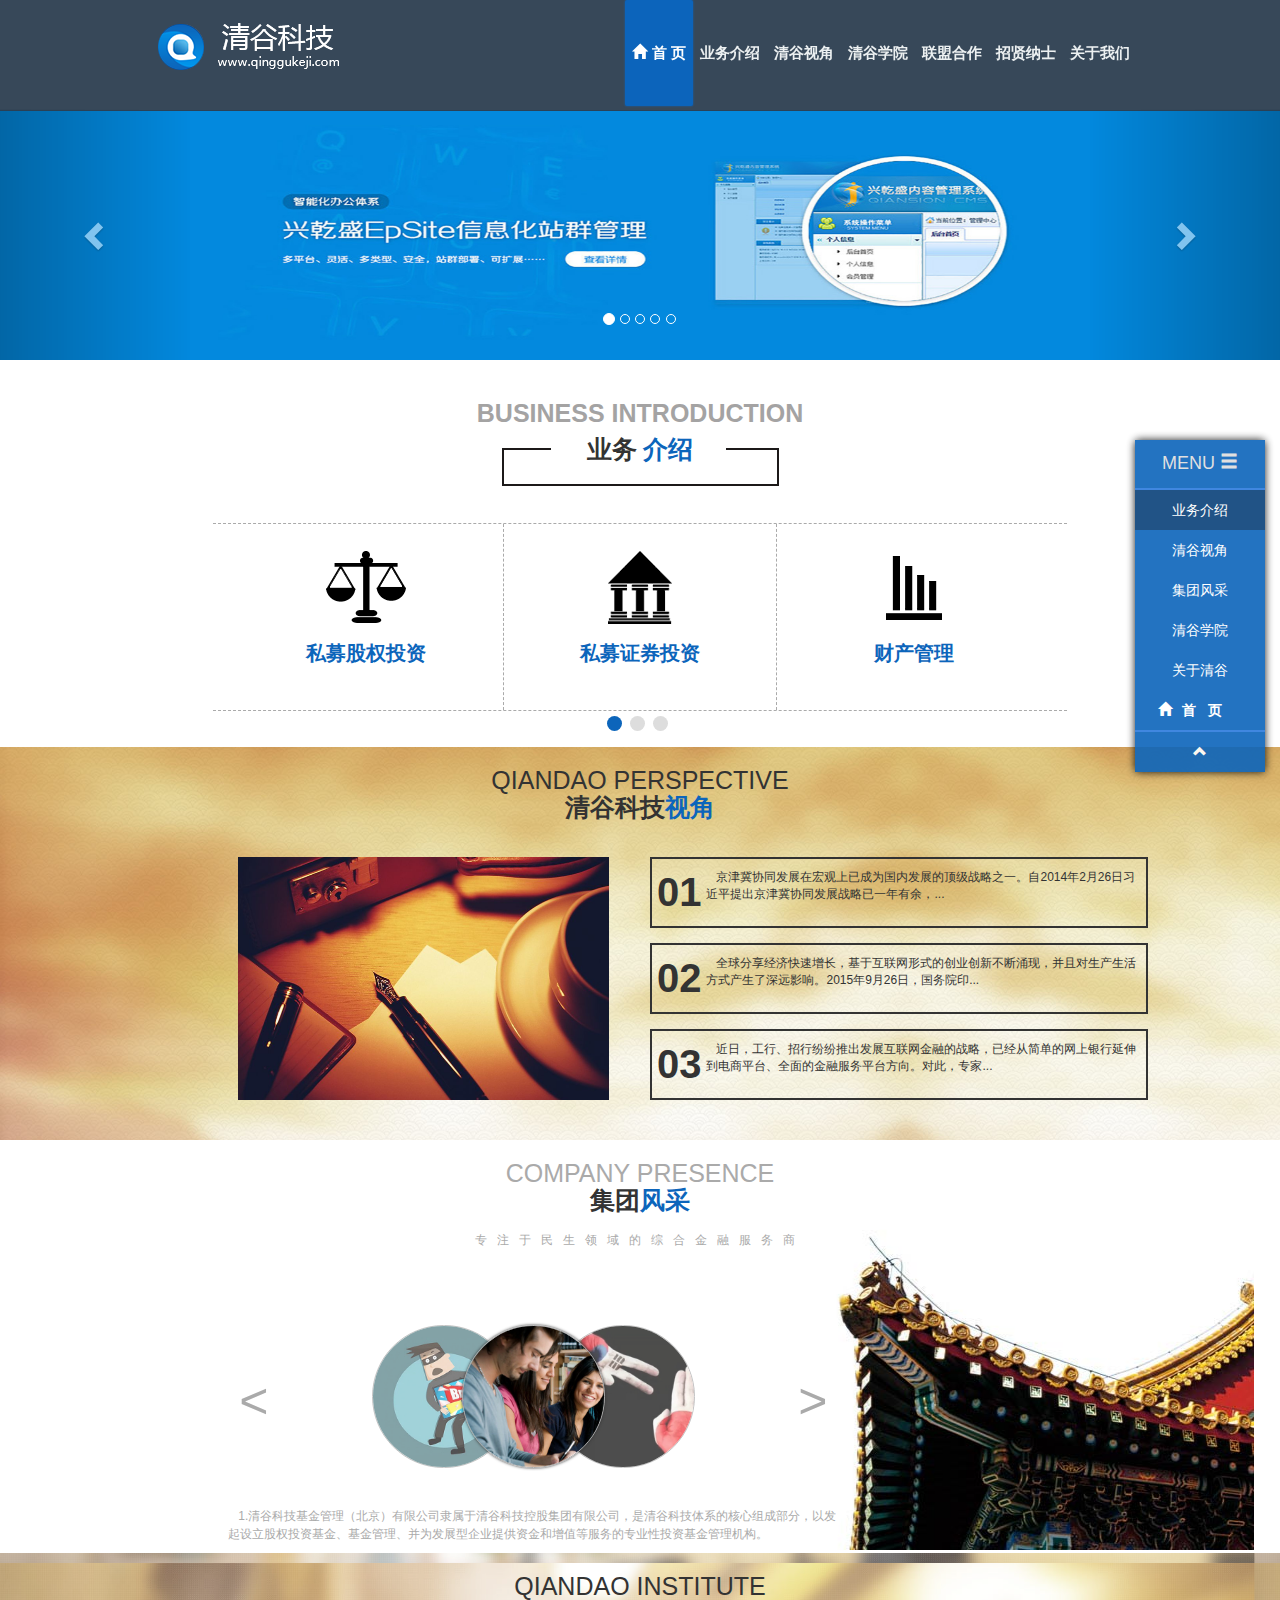
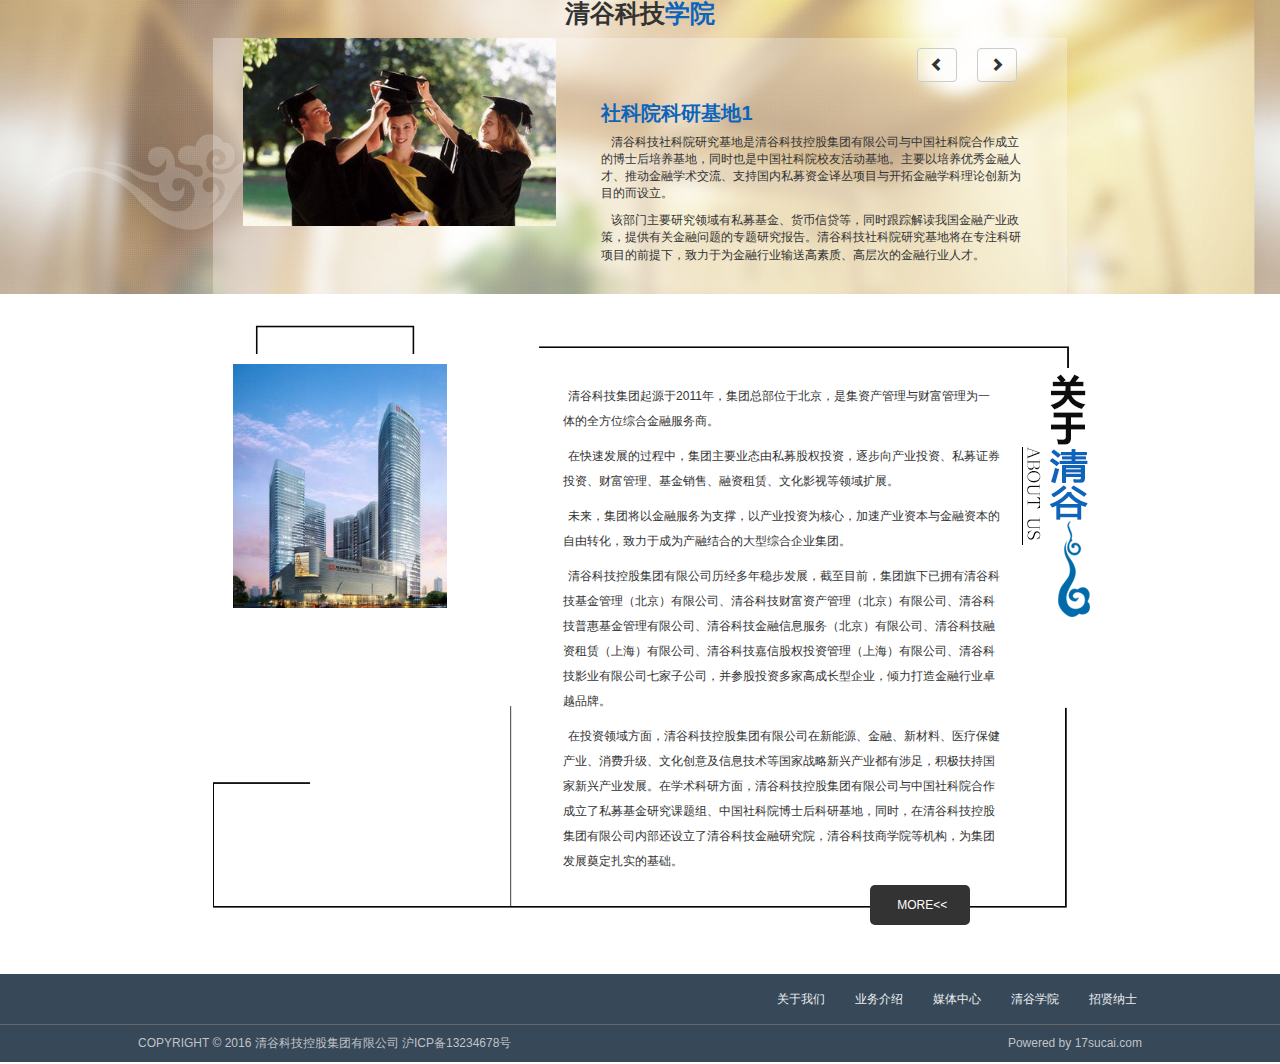
<file: index.html>
<!DOCTYPE html>
<html>
<head lang="zh-cn">
  <meta charset="UTF-8">
  <!--2 viewport-->
  <meta name="viewport" content="width=device-width,initial-scale=1,user-scalable=no">
  <!--3、x-ua-compatible-->
  <meta http-equiv="x-ua-compatible" content="IE=edge">
  <title></title>
  <!--4、引入两个兼容文件-->
  <!--[if lt IE 9]>
    <script src="js/html5shiv.min.js"></script>
    <script src="js/respond.min.js"></script>
  <![endif]-->
  <!--6、引入 bootstrap.css-->
    <link rel="stylesheet" href="css/bootstrap.css"/>
  <link rel="stylesheet" href="css/index.css">
    <link rel="stylesheet" href="css/animate.css"/>
    <link rel="stylesheet" href="css/common.css"/>
</head>
<body data-spy="scroll" data-target="#caidan" data-offset="600">
    <!--/***1.页面头部***/-->
    <header id="header">
    <nav class="navbar navbar-default">
        <div class="container-fluid">
            <!-- Brand and toggle get grouped for better mobile display -->
            <div class="navbar-header ">
                <a class="navbar-brand" href="#">
                    <img class="img-responsive" src="images/55373f35248dcc_02.png"/>
                </a>
                <button type="button" class="navbar-toggle collapsed" data-toggle="collapse" data-target="#bs-example-navbar-collapse-1" aria-expanded="false">
                    <span class="sr-only">Toggle navigation</span>
                    <span class="icon-bar"></span>
                    <span class="icon-bar"></span>
                    <span class="icon-bar"></span>
                </button>

            </div>
            <!-- Collect the nav links, forms, and other content for toggling -->
            <div class="collapse navbar-collapse clearfix" id="bs-example-navbar-collapse-1">
                <ul class="nav navbar-nav navbar-right">
                    <li
                            class="current"><a href="#"><span class="glyphicon glyphicon-home" style="letter-spacing:
                             5px;"></span>首 页
                    </a></li>
                    <li><a href="html/service.html">业务介绍</a></li>
                    <li><a href="html/media.html">清谷视角</a></li>
                    <li><a href="html/qgschool.html"></span>清谷学院</a></li>
                    <li><a href="html/cooperate.html">联盟合作</a></li>
                    <li><a href="html/recruit.html">招贤纳士</a></li>
                    <li><a href="html/aboutus.html">关于我们</a></li>
                </ul>
            </div><!-- /.navbar-collapse -->
        </div><!-- /.container-fluid -->
    </nav>
    </header>
    <!--/***2.轮播图片以及侧边栏***/-->
    <div id="sliderAndCaidan">
    <!--/***2.1轮播图片***/-->
    <div class="nav-1">
        <div id="car1" class="carousel slide" data-ride="carousel" data-interval="2000">
            <!--轮播区域-->
            <div class="carousel-inner">
                <!--具体轮播项-->
                <div class="item active">
                    <img src="images/3.jpg"/>
                </div>
                <div class="item">
                    <img src="images/7.jpg"/>
                </div>
                <div class="item">
                    <img src="images/1.jpg"/>
                </div>
                <div class="item">
                    <img src="images/2.jpg"/>
                </div>
                <div class="item">
                    <img src="images/6.jpg"/>
                </div>
            </div>
            <!-- 左右方向 -->
            <a href="#car1" class="carousel-control left" data-slide="prev">
                <span class="glyphicon glyphicon-chevron-left"></span>
            </a>
            <a href="#car1" class="carousel-control right" data-slide="next">
                <span class="glyphicon glyphicon-chevron-right"></span>
            </a>
            <!-- 增加导航圆点 -->
            <ul class="carousel-indicators hidden-xs    ">
                <li class="active" data-target="#car1" data-slide-to="0"></li>
                <li data-target="#car1" data-slide-to="1"></li>
                <li data-target="#car1" data-slide-to="2"></li>
                <li data-target="#car1" data-slide-to="3"></li>
                <li data-target="#car1" data-slide-to="4"></li>
            </ul>
        </div>
    </div>
    <!--/***2.2侧边滚动菜单***/-->
        <div class="navbar navbar-default" id="caidan">
            <button class="hidden-xs">MENU <span class="glyphicon glyphicon-menu-hamburger"></span></button>
            <ul class="nav navbar-tags caidan-nav active-1 hidden-xs"  role="table-list" >
                <li class="active"><a href="#introduction">业务介绍</a></li>
                <li><a href="#persepctive">清谷视角</a></li>
                <li><a href="#company">集团风采</a></li>
                <li><a href="#institute">清谷学院</a></li>
                <li><a href="#about">关于清谷</a></li>
                <li><a href="#" style="font-weight: bold"><span class="glyphicon glyphicon-home" style="letter-spacing:
            10px;  margin-left: -20px;
"></span>首&nbsp;&nbsp;&nbsp;页</a></li>
                <li>
                    <a >
                        <span class="glyphicon glyphicon-chevron-up"></span>
                    </a>
                </li>
            </ul>
        </div>
    </div>
    <!--主体部分-->
    <div  class="" id="main">
        <!--业务介绍-->
        <div id="introduction">
            <div id="intr" class="row">
                <div class="col-xs-12 col-sm-6 col-sm-offset-3" >
                    <h3>BUSINESS INTRODUCTION</h3>
                    <h3>
                        <img src="images/head1.png" alt=""/>
                        <p>
                            业务 <span class="animated infinite flipInX">介绍</span>
                        </p>
                    </h3>

                </div>

            </div>
            <div class="row" id="invest">
                <ul class="col-xs-12 col-sm-8 col-sm-offset-2 invest ">
                    <li class="col-xs-12 col-sm-4">
                        <a href="#">
                            <img src="images/54d2dbb56f95a.png" alt=""/>
                            <h4>私募股权投资</h4>
                            <h6 class="hides">清谷科技控股集团有限公司拥有一支专业的投资团队，从众多优秀企...</h6>
                        </a>
                    </li>
                    <li class="col-xs-12 col-sm-4">
                        <a href="#">
                            <img src="images/54d2e6ca15738.png" alt=""/>
                            <h4>私募证券投资</h4>
                            <h6 class="hides">清谷科技集团通过旗下专业资产平台——清谷科技普惠为客户提供证券投资、...</h6>
                        </a>
                    </li>
                    <li class="col-xs-12 col-sm-4">
                        <a href="#">
                            <img src="images/54d2e6fa2f0e0.png" alt=""/>
                            <h4>财产管理</h4>
                            <h6 class="hides">清谷科技控股集团有限公司通过管理个人或机构的财富，对客户的资...
                            </h6>
                        </a>
                    </li>
                </ul>
                <ul class="list col-sm-2 col-sm-offset-5 hidden-xs">
                    <li class="active "></li>
                    <li></li> <li></li>

                </ul>
            </div>
        </div>
        <!--科技视角-->
        <div class="row" id="persepctive">
            <div class="col-xs-12 col-sm-6 col-sm-offset-3" >
                <h3>QIANDAO PERSPECTIVE</h3>
                <h3>清谷科技<span class="animated infinite flipInX">视角</span></h3>

            </div>
            <div class="col-xs-12 col-sm-6 col-md-4 col-md-offset-2 img">
                <img class="img-responsive" src="images/001pic01.png" alt=""/>
            </div>
            <div class="col-xs-12 col-sm-6 col-md-5  text">
                <div class="col-xs-12">
                    <span>01</span>
                    <p>
                        京津冀协同发展在宏观上已成为国内发展的顶级战略之一。自2014年2月26日习近平提出京津冀协同发展战略已一年有余，...
                    </p>
                </div>
                <div class="col-xs-12">
                    <span>02</span>
                    <p>
                        全球分享经济快速增长，基于互联网形式的创业创新不断涌现，并且对生产生活方式产生了深远影响。2015年9月26日，国务院印...</p>
                </div>
                <div class="col-xs-12">
                    <span>03</span>
                    <p>
                        近日，工行、招行纷纷推出发展互联网金融的战略，已经从简单的网上银行延伸到电商平台、全面的金融服务平台方向。对此，专家...</p>
                </div>
                <div class="modal-text hide">
                    <button type="button" class="close">
                        &times;
                    </button>
                    <div class="modal-body">
                        <p>
                            近日，工行、招行纷纷推出发展互联网金融的战略，已经从简单的网上银行延伸到电商平台、全面的金融服务平台方向。对此，专家...
                            近日，工行、招行纷纷推出发展互联网金融的战略，已经从简单的网上银行延伸到电商平台、全面的金融服务平台方向。对此，专家...
                            近日，工行、招行纷纷推出发展互联网金融的战略，已经从简单的网上银行延伸到电商平台、全面的金融服务平台方向。对此，专家...
                            <a href="#">了解更多</a>
                        </p>
                    </div>
                </div>
                <div class="modal-text hide">
                    <button type="button" class="close">
                        &times;
                    </button>
                    <div class="modal-body">
                        <p>
                            全球分享经济快速增长，基于互联网形式的创业创新不断涌现，并且对生产生活方式产生了深远影响。2015年9月26日，国务院印...
                            全球分享经济快速增长，基于互联网形式的创业创新不断涌现，并且对生产生活方式产生了深远影响。2015年9月26日，国务院印...
                            全球分享经济快速增长，基于互联网形式的创业创新不断涌现，并且对生产生活方式产生了深远影响。2015年9月26日，国务院印...
                            <a href="#">了解更多</a>
                        </p>
                    </div>
                </div>
                <div class="modal-text hide">
                    <button type="button" class="close">
                        &times;
                    </button>
                    <div class="modal-body">
                        <p>
                            京津冀协同发展在宏观上已成为国内发展的顶级战略之一。自2014年2月26日习近平提出京津冀协同发展战略已一年有余，...
                            京津冀协同发展在宏观上已成为国内发展的顶级战略之一。自2014年2月26日习近平提出京津冀协同发展战略已一年有余，...
                            京津冀协同发展在宏观上已成为国内发展的顶级战略之一。自2014年2月26日习近平提出京津冀协同发展战略已一年有余，...
                            <a href="#">了解更多</a>
                        </p>
                    </div>
                </div>
            </div>
        </div>
        <!--集团风采-->
        <div class="row" id="company">
            <div class="col-xs-12 col-sm-6 col-sm-offset-3" >
                <h3>COMPANY PRESENCE</h3>
                <h3>集团<span class="animated infinite flipInX">风采</span></h3>
                <p>专注于民生领域的综合金融服务商</p>
            </div>
            <div class="img col-xs-12 col-lg-6 col-lg-offset-2">
                <a href="#" class="hidden-xs col-sm-1" id="prev">
                    <span><</span>
                </a>
                <ul class="col-xs-12 col-sm-10   ">
                    <li class="col-xs-12 show">
                        <a href="#">
                            <img class="prev " src="images/company01.jpg" alt=""/>
                            <img class=" mid" src="images/company02.jpg" alt=""/>
                            <img class="next" src="images/company03.jpg" alt=""/>
                        </a>
                    </li>
                    <li class=" col-xs-12 hide">
                        <a href="#">
                            <img class="prev " src="images/551e517eeaa66.jpg" alt=""/>
                            <img class=" mid" src="images/551e517eeaa66.jpg" alt=""/>
                            <img class="next" src="images/551e515f773dc.jpg" alt=""/>
                        </a>
                    </li>
                    <li class=" col-xs-12 hide">
                        <a href="#">
                            <img class="prev " src="images/company04.jpg" alt=""/>
                            <img class=" mid" src="images/company05.jpg" alt=""/>
                            <img class="next" src="images/company06.jpg" alt=""/>
                        </a>
                    </li>
                    </ul>
                <a href="#" class="hidden-xs  col-sm-1" id="next">
                    <span> ></span>
                </a>

            </div>
            <p class=" col-xs-12 col-sm-10 col-sm-offset-1 col-lg-6 col-lg-offset-2  show"> 1.清谷科技基金管理（北京）有限公司隶属于清谷科技控股集团有限公司，是清谷科技体系的核心组成部分，以发起设立股权投资基金、基金管理、并为发展型企业提供资金和增值等服务的专业性投资基金管理机构。</p>
        <p class=" col-xs-12 col-sm-10 col-sm-offset-1 col-lg-6 col-lg-offset-2  hide"> 2. 清谷科技普惠二级市场业务组建于2012年，以量化投资为核心构建交易策略模型，结合先进的程序化交易系统实现资产管理业务，截止目前清谷科技普惠累积资产管理规模已达7亿元人民币。</p>
        <p class="col-xs-12 col-sm-10 col-sm-offset-1 col-lg-6 col-lg-offset-2  hide"> 3. 清谷科技金融信息服务（北京）有限公司是清谷科技控股集团有限公司旗下的在线投资理财服务平台，由拥有深厚学术背景及多年行业经验的金融精英联手打造，注册资金5000万元。。</p>

            </div>
        <!--科技学院-->
        <div class="row " id="institute">
            <div class="col-xs-12 col-sm-8 col-sm-offset-2 title" >
                <h3>QIANDAO INSTITUTE</h3>
                <h3>清谷科技<span class="animated infinite flipInX">学院</span></h3>
            </div>
            <div class="row bg">
                <div class="col-xs-12 col-md-8 col-md-offset-2 img">
                    <div class="col-xs-12 col-sm-6 col-md-5 ">
                        <img class="img-responsive" src="images/55da73a15fad4.jpg" alt=""/>
                    </div>
                        <p class="btnLeft col-sm-6 col-md-7">
                            <a class="next btn btn-default pull-right" href="#">
                                <span class=" glyphicon glyphicon-chevron-right"></span>
                            </a>
                            <a class="prev btn btn-default pull-right " href="#" >
                                <span class="glyphicon glyphicon-chevron-left"></span>
                            </a>

                        </p>
                    <div class="col-xs-12 col-sm-6 col-md-7">
                        <div class="col-xs-12 text show">
                            <h4>社科院科研基地1</h4>
                            <p>
                                清谷科技社科院研究基地是清谷科技控股集团有限公司与中国社科院合作成立的博士后培养基地，同时也是中国社科院校友活动基地。主要以培养优秀金融人才、推动金融学术交流、支持国内私募资金译丛项目与开拓金融学科理论创新为目的而设立。
                            </p>
                            <p>
                                该部门主要研究领域有私募基金、货币信贷等，同时跟踪解读我国金融产业政策，提供有关金融问题的专题研究报告。清谷科技社科院研究基地将在专注科研项目的前提下，致力于为金融行业输送高素质、高层次的金融行业人才。
                            </p>
                        </div>
                        <div class="col-xs-12 text">
                            <h4>社科院科研基地2</h4>
                            <p>
                                清谷科技社科院研究基地是清谷科技控股集团有限公司与中国社科院合作成立的博士后培养基地，同时也是中国社科院校友活动基地。主要以培养优秀金融人才、推动金融学术交流、支持国内私募资金译丛项目与开拓金融学科理论创新为目的而设立。
                            </p>
                            <p>
                                该部门主要研究领域有私募基金、货币信贷等，同时跟踪解读我国金融产业政策，提供有关金融问题的专题研究报告。清谷科技社科院研究基地将在专注科研项目的前提下，致力于为金融行业输送高素质、高层次的金融行业人才。
                            </p>
                        </div>
                        <div class="col-xs-12 text">
                            <h4>社科院科研基地3</h4>
                            <p>
                                清谷科技社科院研究基地是清谷科技控股集团有限公司与中国社科院合作成立的博士后培养基地，同时也是中国社科院校友活动基地。主要以培养优秀金融人才、推动金融学术交流、支持国内私募资金译丛项目与开拓金融学科理论创新为目的而设立。
                            </p>
                            <p>
                                该部门主要研究领域有私募基金、货币信贷等，同时跟踪解读我国金融产业政策，提供有关金融问题的专题研究报告。清谷科技社科院研究基地将在专注科研项目的前提下，致力于为金融行业输送高素质、高层次的金融行业人才。
                            </p>
                        </div>
                    </div>
                </div>
            </div>
        </div>
        <!--关于清谷-->
        <div class="row" id="about">
            <div class="col-xs-10 col-xs-offset-1 col-md-8 hidden-sm  col-md-offset-2">
                <div class="col-xs-12 col-sm-6 col-md-5 aboutLeft">
                    <img src="images/552348746d72a.jpg" alt=""/>
                </div>
                <div class="col-xs-12 col-sm-6 col-md-7  aboutTxt ">
                    <p>
                        清谷科技集团起源于2011年，集团总部位于北京，是集资产管理与财富管理为一体的全方位综合金融服务商。
                    </p>
                    <p>
                        在快速发展的过程中，集团主要业态由私募股权投资，逐步向产业投资、私募证券投资、财富管理、基金销售、融资租赁、文化影视等领域扩展。

                    </p>
                    <p>
                        未来，集团将以金融服务为支撑，以产业投资为核心，加速产业资本与金融资本的自由转化，致力于成为产融结合的大型综合企业集团。
                    </p>
                    <p>
                        清谷科技控股集团有限公司历经多年稳步发展，截至目前，集团旗下已拥有清谷科技基金管理（北京）有限公司、清谷科技财富资产管理（北京）有限公司、清谷科技普惠基金管理有限公司、清谷科技金融信息服务（北京）有限公司、清谷科技融资租赁（上海）有限公司、清谷科技嘉信股权投资管理（上海）有限公司、清谷科技影业有限公司七家子公司，并参股投资多家高成长型企业，倾力打造金融行业卓越品牌。
                    </p>
                    <p>
                        在投资领域方面，清谷科技控股集团有限公司在新能源、金融、新材料、医疗保健产业、消费升级、文化创意及信息技术等国家战略新兴产业都有涉足，积极扶持国家新兴产业发展。在学术科研方面，清谷科技控股集团有限公司与中国社科院合作成立了私募基金研究课题组、中国社科院博士后科研基地，同时，在清谷科技控股集团有限公司内部还设立了清谷科技金融研究院，清谷科技商学院等机构，为集团发展奠定扎实的基础。
                    </p>
                    <a href="html/aboutus.html" class="more">MORE<<</a>
                </div>
                <img src="images/001about.png " class="about" alt=""/>
            </div>

        </div>
        <!--关于清谷备胎-->
        <div class="row" id="about1">
            <div class="col-xs-10 col-xs-offset-1  hidden-xs hidden-lg hidden-md col-md-7 col-md-offset-3">


                    <p>
                        <img  src="images/552348746d72a.jpg" alt=""/>
                        清谷科技集团起源于2011年，集团总部位于北京，是集资产管理与财富管理为一体的全方位综合金融服务商。
                    </p>
                    <p>
                        在快速发展的过程中，集团主要业态由私募股权投资，逐步向产业投资、私募证券投资、财富管理、基金销售、融资租赁、文化影视等领域扩展。

                    </p>
                    <p>
                        未来，集团将以金融服务为支撑，以产业投资为核心，加速产业资本与金融资本的自由转化，致力于成为产融结合的大型综合企业集团。
                    </p>
                    <p>
                        清谷科技控股集团有限公司历经多年稳步发展，截至目前，集团旗下已拥有清谷科技基金管理（北京）有限公司、清谷科技财富资产管理（北京）有限公司、清谷科技普惠基金管理有限公司、清谷科技金融信息服务（北京）有限公司、清谷科技融资租赁（上海）有限公司、清谷科技嘉信股权投资管理（上海）有限公司、清谷科技影业有限公司七家子公司，并参股投资多家高成长型企业，倾力打造金融行业卓越品牌。
                    </p>
                    <p>
                        在投资领域方面，清谷科技控股集团有限公司在新能源、金融、新材料、医疗保健产业、消费升级、文化创意及信息技术等国家战略新兴产业都有涉足，积极扶持国家新兴产业发展。在学术科研方面，清谷科技控股集团有限公司与中国社科院合作成立了私募基金研究课题组、中国社科院博士后科研基地，同时，在清谷科技控股集团有限公司内部还设立了清谷科技金融研究院，清谷科技商学院等机构，为集团发展奠定扎实的基础。
                    </p>

                    <img src="images/001about.png " class="about" alt=""/>
                    <a href="html/aboutus.html" class="more">MORE<<</a>

            </div>
        </div>


    </div>
    <!--底部-->
    <div id="footer-father">
    <nav class="navbar navbar-default">
        <div class="collapse navbar-collapse clearfix">
            <ul class="nav navbar-nav navbar-right">
                <li><a href="#">关于我们</a></li>
                <li><a href="#">业务介绍</a></li>
                <li><a href="#">媒体中心</a></li>
                <li><a href="#">清谷学院</a></li>
                <li><a href="#">招贤纳士</a></li>
            </ul>
        </div>
    </nav>
    </div>
    <!--底部-->
    <footer id="footer2">
    <div id="footer2-inner">
        <p class="pull-left">COPYRIGHT © 2016   清谷科技控股集团有限公司  沪ICP备13234678号</p>
        <p class="powered pull-right">Powered by 17sucai.com</p>
    </div>
    </footer>
    <!--5、引入 jquery，bootstrap js-->
    <script src="js/jquery-1.11.3.js"></script>
    <script src="js/bootstrap.min.js"></script>
    <!-- <script src="js/bootlint.js"></script> -->
    <script src="js/index.js"></script>
    <script>
        //bootlint.showLintReportForCurrentDocument([]);
        $(window).scroll(function(){
            // $("#caidan").css("display","block")
            if($(window).scrollTop()>=111){
                $("#caidan").slideDown("1000");
                $("#header").slideUp("300");

            }else{
                $("#caidan").slideUp("1000");
                $("#header").slideDown("300");
            }
        });
    </script>
</body>
</html>
</file>
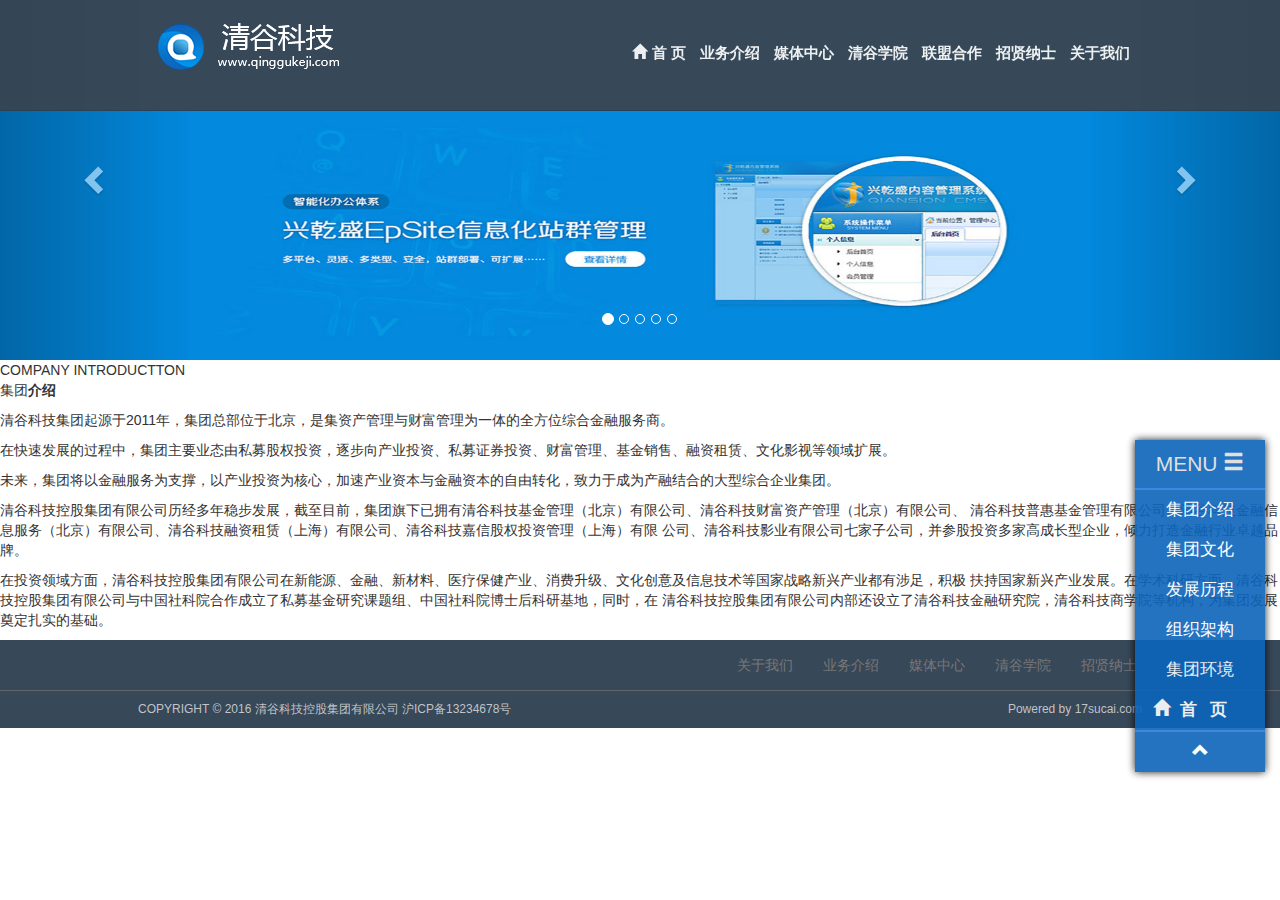
<file: html/common.html>
<!DOCTYPE html>
<html>
<head lang="zh-cn">
    <meta charset="UTF-8">
    <meta name="viewport" content="width=device-width,initial-scale=1,user-scalable=no"/>
    <meta http-equiv="x-ua-compatible" content="IE=edge"/>
    <title></title>
    <link rel="stylesheet" href="../css/common.css"/>
    <!--<link rel="stylesheet" href="..\css\aboutus.css"/>-->
    <link rel="stylesheet" href="../css/bootstrap-3.3.5/css/bootstrap.min.css">
    <!--[if lt IE 9]>
    <script src="../js/html5shiv.min.js"></script>
    <script src="../js/respond.min.js"></script>
    <![endif]-->
</head>
<body>
<!--/***1.页面头部***/-->
<header id="header">
    <nav class="navbar navbar-default">
        <div class="container-fluid">
            <!-- Brand and toggle get grouped for better mobile display -->
            <div class="navbar-header ">
                <a class="navbar-brand" href="#">
                    <img class="img-responsive" src="../images/55373f35248dcc_02.png"/>
                </a>
                <button type="button" class="navbar-toggle collapsed" data-toggle="collapse" data-target="#bs-example-navbar-collapse-1" aria-expanded="false">
                    <span class="sr-only">Toggle navigation</span>
                    <span class="icon-bar"></span>
                    <span class="icon-bar"></span>
                    <span class="icon-bar"></span>
                </button>

            </div>
            <!-- Collect the nav links, forms, and other content for toggling -->
            <div class="collapse navbar-collapse clearfix" id="bs-example-navbar-collapse-1">
                <ul class="nav navbar-nav navbar-right">
                    <li><a href="../index.html"><span class="glyphicon glyphicon-home" style="letter-spacing:
                                 5px;"></span>首 页
                        </a></li>
                        <li><a href="service.html">业务介绍</a></li>
												<li><a href="media.html">媒体中心</a></li>
												<li><a href="qgschool.html">清谷学院</a></li>
												<li><a href="cooperate.html">联盟合作</a></li>
												<li><a href="recruit.html">招贤纳士</a></li>
												<li><a href="aboutus.html">关于我们</a></li>
                </ul>
            </div><!-- /.navbar-collapse -->
        </div><!-- /.container-fluid -->
    </nav>
</header>
<!--/***2.轮播图片以及侧边栏***/-->
<div id="sliderAndCaidan">
    <!--/***2.1轮播图片***/-->
    <div class="nav-1">
        <div id="car1" class="carousel slide" data-ride="carousel" data-interval="2000">
            <!--轮播区域-->
            <div class="carousel-inner">
                <!--具体轮播项-->
                <div class="item active">
                    <img src="../images/3.jpg"/>
                </div>
                <div class="item">
                    <img src="../images/7.jpg"/>
                </div>
                <div class="item">
                    <img src="../images/1.jpg"/>
                </div>
                <div class="item">
                    <img src="../images/2.jpg"/>
                </div>
                <div class="item">
                    <img src="../images/6.jpg"/>
                </div>
            </div>
            <!-- 左右方向 -->
            <a href="#car1" class="carousel-control left" data-slide="prev">
                <span class="glyphicon glyphicon-chevron-left"></span>
            </a>
            <a href="#car1" class="carousel-control right" data-slide="next">
                <span class="glyphicon glyphicon-chevron-right"></span>
            </a>
            <!-- 增加导航圆点 -->
            <ul class="carousel-indicators hidden-xs    ">
                <li class="active" data-target="#car1" data-slide-to="0"></li>
                <li data-target="#car1" data-slide-to="1"></li>
                <li data-target="#car1" data-slide-to="2"></li>
                <li data-target="#car1" data-slide-to="3"></li>
                <li data-target="#car1" data-slide-to="4"></li>
            </ul>
        </div>
    </div>
    <!--/***2.2侧边滚动菜单***/-->
    <div id="caidan">
        <button class="hidden-xs">MENU <span class="glyphicon glyphicon-menu-hamburger"></span></button>
        <ul class="active-1 hidden-xs">
            <li><a href="#">集团介绍</a></li>
            <li><a href="#">集团文化</a></li>
            <li><a href="#">发展历程</a></li>
            <li><a href="#">组织架构</a></li>
            <li><a href="#">集团环境</a></li>
            <li><a href="#" style="font-weight: bold"><span class="glyphicon glyphicon-home" style="letter-spacing:
            10px;  margin-left: -20px;
"></span>首&nbsp;&nbsp;&nbsp;页</a></li>
            <li>
                <a >
                    <span class="glyphicon glyphicon-chevron-up"></span>
                </a>
            </li>
        </ul>
    </div>
</div>
<section id="section">
    <div id="chin">
        <span>COMPANY  INTRODUCTTON</span>
        <div>
            <p>集团<b>介绍</b></p>
        </div>
    </div>
    <div id="section-mian">
        <p>清谷科技集团起源于2011年，集团总部位于北京，是集资产管理与财富管理为一体的全方位综合金融服务商。</p>
        <p>在快速发展的过程中，集团主要业态由私募股权投资，逐步向产业投资、私募证券投资、财富管理、基金销售、融资租赁、文化影视等领域扩展。</p>
        <p>未来，集团将以金融服务为支撑，以产业投资为核心，加速产业资本与金融资本的自由转化，致力于成为产融结合的大型综合企业集团。</p>
        <p>清谷科技控股集团有限公司历经多年稳步发展，截至目前，集团旗下已拥有清谷科技基金管理（北京）有限公司、清谷科技财富资产管理（北京）有限公司、
            清谷科技普惠基金管理有限公司、清谷科技金融信息服务（北京）有限公司、清谷科技融资租赁（上海）有限公司、清谷科技嘉信股权投资管理（上海）有限
            公司、清谷科技影业有限公司七家子公司，并参股投资多家高成长型企业，倾力打造金融行业卓越品牌。</p>
        <p>在投资领域方面，清谷科技控股集团有限公司在新能源、金融、新材料、医疗保健产业、消费升级、文化创意及信息技术等国家战略新兴产业都有涉足，积极
            扶持国家新兴产业发展。在学术科研方面，清谷科技控股集团有限公司与中国社科院合作成立了私募基金研究课题组、中国社科院博士后科研基地，同时，在
            清谷科技控股集团有限公司内部还设立了清谷科技金融研究院，清谷科技商学院等机构，为集团发展奠定扎实的基础。</p>
    </div>
</section>
<!--/***4.页面尾部***/-->
<div id="footer-father">
    <nav class="navbar navbar-default">
        <div class="collapse navbar-collapse clearfix">
            <ul class="nav navbar-nav navbar-right">
                <li><a href="aboutus.html">关于我们</a></li>
								<li><a href="service.html">业务介绍</a></li>
								<li><a href="media.html">媒体中心</a></li>
								<li><a href="qgschool.html">清谷学院</a></li>
								<li><a href="recruit.html">招贤纳士</a></li>
            </ul>
        </div>
</nav>
</div>
<footer id="footer2">
    <div id="footer2-inner">
        <p class="pull-left">COPYRIGHT © 2016   清谷科技控股集团有限公司  沪ICP备13234678号</p>
        <p class="powered pull-right">Powered by 17sucai.com</p>
    </div>


</footer>

<!--JavaScript文档-->
<script src="../js/jquery-1.11.3.js"></script>
<script src="../js/bootstrap.min.js"></script>
<script src="../js/bootlint.js"></script>
<script>
    //bootlint.showLintReportForCurrentDocument([]);
    $("button").click(function(){
        $(this).next().slideToggle(300);
    });
    $(".active-1>li:last-child").click(function(){
        $(this).parent().slideUp(300);
    });
</script>
</body>
</html>
</file>
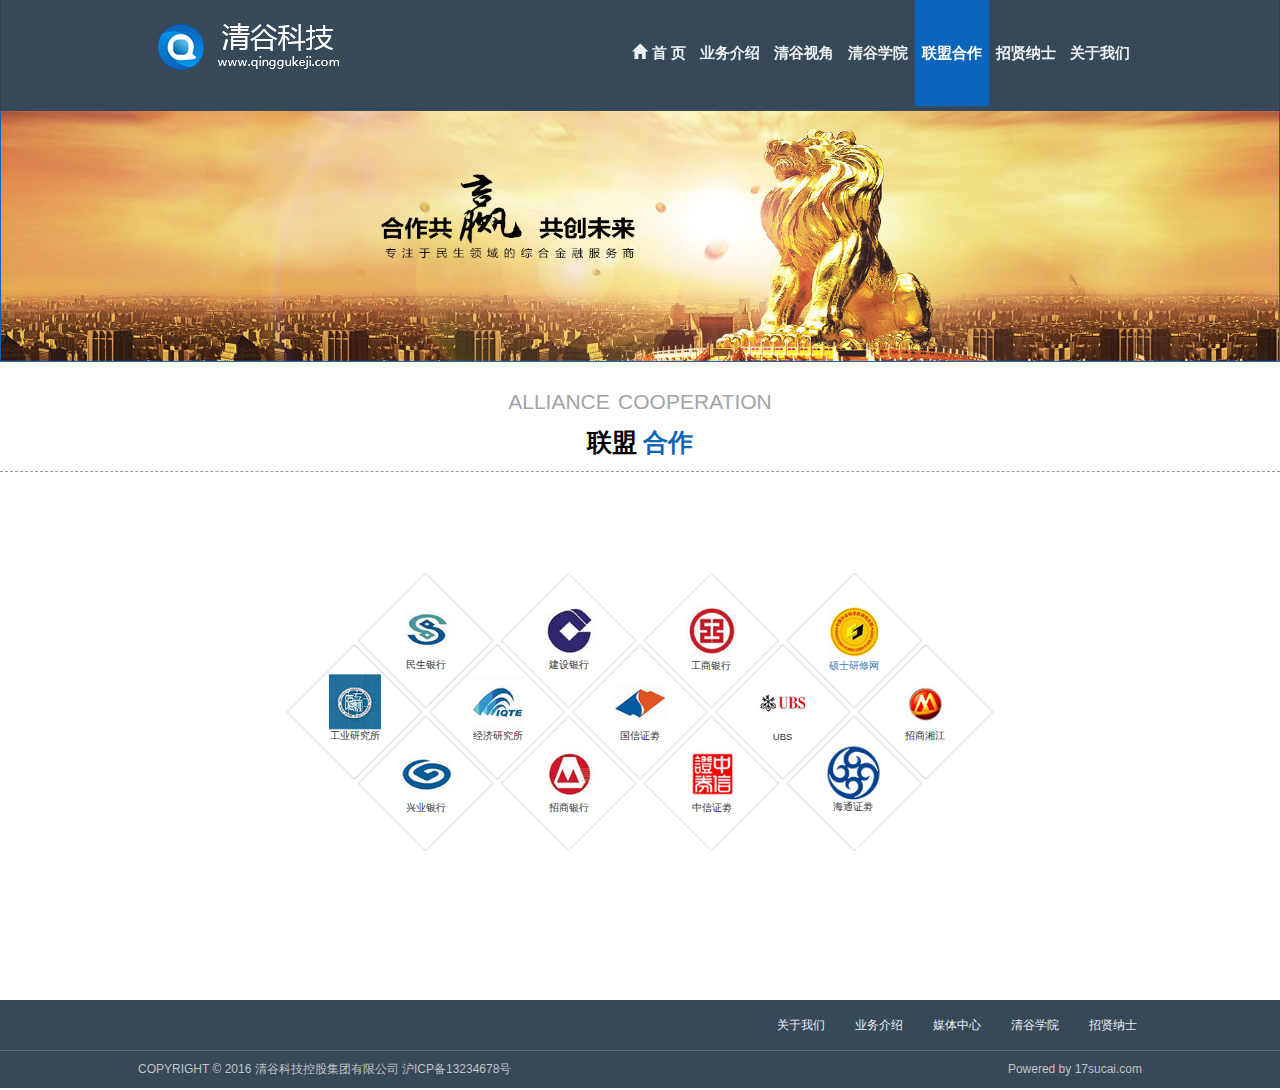
<file: html/cooperate.html>
<!DOCTYPE html>
<html>
<!--1,lang="zh-cn"-->
<head lang="zh-cn">
    <meta charset="UTF-8">
    <!--2,viewport-->
    <meta name="viewport" content="width=device-width,initial-scale=1,user-scalable=no">
    <!--3,x-ua-compatible-->
    <meta http-equiv="x-ua-compatible" content="IE=edge"/>
    <title></title>
    <!--4引入两个兼容文件-->
    <!--[if it IE 9]>
        <script src="../js/html5shiv.min.js"></script>
        <script src="../js/respond.min.js"></script>
    <![endif]-->
    <!--6引入bootstrap.css-->
    <link rel="stylesheet" href="../css/bootstrap.min.css"/>
    <link rel="stylesheet" href="../css/common.css"/>
    <link rel="stylesheet" href="../css/animate.css"/>
    <link rel="stylesheet" href="../css/cooperate.css"/>
</head>
<body>
    <!--/***1.页面头部***/-->
    <header id="header">
        <nav class="navbar navbar-default">
            <div class="container-fluid">
                <!-- Brand and toggle get grouped for better mobile display -->
                <div class="navbar-header ">
                    <a class="navbar-brand" href="#">
                        <img class="img-responsive" src="../images/55373f35248dcc_02.png"/>
                    </a>
                    <button type="button" class="navbar-toggle collapsed" data-toggle="collapse" data-target="#bs-example-navbar-collapse-1" aria-expanded="false">
                        <span class="sr-only">Toggle navigation</span>
                        <span class="icon-bar"></span>
                        <span class="icon-bar"></span>
                        <span class="icon-bar"></span>
                    </button>

                </div>
                <!-- Collect the nav links, forms, and other content for toggling -->
                <div class="collapse navbar-collapse clearfix" id="bs-example-navbar-collapse-1">
                    <ul class="nav navbar-nav navbar-right">
                        <li>
                            <a href="../index.html">
                                <span class="glyphicon glyphicon-home" style="letter-spacing:
                             5px;"></span>首 页
                        </a>
                        </li>
                        <li><a href="service.html">业务介绍</a></li>
                        <li><a href="media.html">清谷视角</a></li>

                        <li><a href="qgschool.html"></span>清谷学院</a></li>
                        <li class="current"><a href="cooperate.html">联盟合作</a></li>
                        <li><a href="recruit.html">招贤纳士</a></li>
                        <li><a href="aboutus.html">关于我们</a></li>
                    </ul>
                </div><!-- /.navbar-collapse -->
            </div><!-- /.container-fluid -->
        </nav>
    </header>
    <!--/***2.轮播图片以及侧边栏***/-->
    <div id="sliderAndCaidan">
        <!--/***2.1轮播图片***/-->
        <div class="nav-1">
            <div id="car1" class="carousel slide" data-ride="carousel" data-interval="2000">
                <!--轮播区域-->
                <div class="carousel-inner">
                    <!--具体轮播项-->
                    <!--<div class="item active">-->
                        <!--<img src="../images/3.jpg"/>-->
                    <!--</div>-->
                    <!--<div class="item">-->
                        <!--<img src="../images/7.jpg"/>-->
                    <!--</div>-->
                    <div class="item active">
                        <img src="../images/1.jpg"/>
                    </div>
                    <!--<div class="item">-->
                        <!--<img src="../images/2.jpg"/>-->
                    <!--</div>-->
                    <!--<div class="item">-->
                        <!--<img src="../images/6.jpg"/>-->
                    <!--</div>-->
                </div>
                <!-- 左右方向 -->
                <!--<a href="#car1" class="carousel-control left" data-slide="prev">-->
                    <!--<span class="glyphicon glyphicon-chevron-left"></span>-->
                <!--</a>-->
                <!--<a href="#car1" class="carousel-control right" data-slide="next">-->
                    <!--<span class="glyphicon glyphicon-chevron-right"></span>-->
                <!--</a>-->
                <!-- 增加导航圆点 -->
                <!--<ul class="carousel-indicators hidden-xs    ">-->
                    <!--<li class="active" data-target="#car1" data-slide-to="0"></li>-->
                    <!--<li data-target="#car1" data-slide-to="1"></li>-->
                    <!--<li data-target="#car1" data-slide-to="2"></li>-->
                    <!--<li data-target="#car1" data-slide-to="3"></li>-->
                    <!--<li data-target="#car1" data-slide-to="4"></li>-->
                <!--</ul>-->
            </div>
        </div>
        <!--/***2.2侧边滚动菜单***/-->
        <!--<div id="caidan">-->
            <!--<button class="hidden-xs">MENU <span class="glyphicon glyphicon-menu-hamburger"></span></button>-->
            <!--<ul class="active-1 hidden-xs">-->
                <!--<li><a href="#">集团介绍</a></li>-->
                <!--<li><a href="#">集团文化</a></li>-->
                <!--<li><a href="#">发展历程</a></li>-->
                <!--<li><a href="#">组织架构</a></li>-->
                <!--<li><a href="#">集团环境</a></li>-->
                <!--<li>-->
                    <!--<a href="#" style="font-weight: bold">-->
                        <!--<span class="glyphicon glyphicon-home" style="letter-spacing:-->
                    <!--10px;  margin-left: -20px;-->
        <!--"></span>首&nbsp;&nbsp;&nbsp;页-->
                    <!--</a>-->
                <!--</li>-->
                <!--<li>-->
                    <!--<a >-->
                        <!--<span class="glyphicon glyphicon-chevron-up"></span>-->
                    <!--</a>-->
                <!--</li>-->
            <!--</ul>-->
        <!--</div>-->
    </div>

    <div id="bg_titles">
        <h2>alliance cooperation</h2>
        <p>联盟
            <a  class="animated infinite flipInX">合作</a>
        </p>
    </div>
    <!--3.页面主体-->
    <section class="container">
        <div class="row">
            <div class="col-lg-12">
                <!--大屏幕-->
                <!--主标题-->
                <div id="shape">
                    <ul class="list-unstyled">
                        <li class="p1"></li>
                        <li class="p2"></li>
                        <li class="p3"></li>
                        <li class="p4">
                            <a href="#">
                            <dl>
                                <dt><img src="../images/4_1.jpg" class="img-responsive"/>
                                </dt>
                                <dd>硕士研修网</dd>
                            </dl>
                            </a>
                        </li>
                        <li class="p5">
                            <dl>
                                <dt><img src="../images/5_1.jpg" class="img-responsive"/>
                                </dt>
                                <dd>招商湘江</dd>
                            </dl>
                        </li>
                        <li class="p6"></li>
                        <li class="p7"></li>
                        <li class="p8">
                            <dl>
                                <dt><img src="../images/8_1.jpg" class="img-responsive"/>
                                </dt>
                                <dd>工商银行</dd>
                            </dl>
                        </li>
                        <li class="p9">
                            <dl>
                                <dt><img src="../images/9_1.jpg" class="img-responsive"/>
                                </dt>
                                <dd>UBS</dd>
                            </dl>
                        </li>
                        <li class="p10">
                            <dl>
                                <dt><img src="../images/10_1.jpg" class="img-responsive"/>
                                </dt>
                                <dd>海通证劵</dd>
                            </dl>
                        </li>
                        <li class="p11"></li>
                        <li class="p12">
                            <dl>
                                <dt><img src="../images/12_1.jpg" class="img-responsive"/>
                                </dt>
                                <dd>建设银行</dd>
                            </dl>
                        </li>
                        <li class="p13">
                            <dl>
                                <dt><img src="../images/13_1.jpg" class="img-responsive"/>
                                </dt>
                                <dd>国信证劵</dd>
                            </dl>
                        </li>
                        <li class="p14">
                            <dl>
                                <dt><img src="../images/14_1.jpg" class="img-responsive"/>
                                </dt>
                                <dd>中信证劵</dd>
                            </dl>
                        </li>
                        <li class="p15"></li>
                        <li class="p16">
                            <dl>
                                <dt><img src="../images/16_1.jpg" class="img-responsive"/>
                                </dt>
                                <dd>民生银行</dd>
                            </dl>
                        </li>
                        <li class="p17">
                            <dl>
                                <dt><img src="../images/17_1.jpg" class="img-responsive"/>
                                </dt>
                                <dd>经济研究所</dd>
                            </dl>
                        </li>
                        <li class="p18">
                            <dl>
                                <dt><img src="../images/18_1.jpg" class="img-responsive"/>
                                </dt>
                                <dd>招商银行</dd>
                            </dl>
                        </li>
                        <li class="p19"></li>
                        <li class="p20"></li>
                        <li class="p21">
                            <dl>
                                <dt><img src="../images/21_1.jpg" class="img-responsive"/>
                                </dt>
                                <dd>工业研究所</dd>
                            </dl>
                        </li>
                        <li class="p22">
                            <dl>
                                <dt><img src="../images/22_1.jpg" class="img-responsive"/>
                                </dt>
                                <dd>兴业银行</dd>
                            </dl>
                        </li>
                        <li class="p23"></li>
                        <li class="p24"></li>
                        <li class="p25"></li>
                    </ul>
                </div>
                <!--小屏幕-->
                <div id="sm-shape">
                    <ul class="list-unstyled">
                        <svg width="0",height="0">
                            <defs>
                                <clipPath id="clip-shape" clipPathUnits="objectBoundingBox">
                                    <polygon points="0.25 0, 0.75 0,1 0.25,1 0.75,0.75 1,0.25 1,0 0.75,0 0.25)"></polygon>
                                </clipPath>
                            </defs>

                            <!--<li class="p1"></li>-->
                            <!--<li class="p2"></li>-->
                            <!--<li class="p3"></li>-->
                            <li class="p4">
                                <img src="../images/4_1.jpg" class="img-responsive"/>
                            </li>
                            <li class="p5 hid">
                                <img src="../images/5_1.jpg" class="img-responsive"/>
                            </li>
                            <!--<li class="p6"></li>-->
                            <!--<li class="p7"></li>-->
                            <li class="p8 hid">
                                <img src="../images/8_1.jpg" class="img-responsive"/>
                            </li>
                            <li class="p9 hid">
                                <img src="../images/9_1.jpg" class="img-responsive"/>
                            </li>
                            <li class="p10">
                                <img src="../images/10_1.jpg" class="img-responsive"/>
                            </li>
                            <!--<li class="p11"></li>-->
                            <li class="p12 hid">
                               <img src="../images/12_1.jpg" class="img-responsive"/>
                            </li>
                            <li class="p13">
                                <img src="../images/13_1.jpg" class="img-responsive"/>
                            </li>
                            <li class="p14">
                                <img src="../images/14_1.jpg" class="img-responsive"/>
                            </li>
                            <!--<li class="p15"></li>-->
                            <li class="p16">
                                <img src="../images/16_1.jpg" class="img-responsive"/>
                            </li>
                            <li class="p17">
                                <img src="../images/17_1.jpg" class="img-responsive"/>
                            </li>
                            <li class="p18">
                               <img src="../images/18_1.jpg" class="img-responsive"/>
                            </li>
                            <!--<li class="p19"></li>-->
                            <!--<li class="p20"></li>-->
                            <li class="p21">
                                <img src="../images/21_1.jpg" class="img-responsive"/>
                            </li>
                            <li class="p22">
                               <img src="../images/22_1.jpg" class="img-responsive"/>
                            </li>
                            <!--<li class="p23"></li>-->
                            <!--<li class="p24"></li>-->
                            <!--<li class="p25"></li>-->
                        </svg>
                </ul>

                </div>
                <!--小屏幕按钮-->
                <a href="#" id="more" class="btn btn-block btn-success">查看更多</a>
            </div>
        </div>
    </section>

    <!--/***4.页面尾部***/-->
    <div id="footer-father">
        <nav class="navbar navbar-default">
            <div class="collapse navbar-collapse clearfix">
                <ul class="nav navbar-nav navbar-right">
                    <li><a href="#">关于我们</a></li>
                    <li><a href="#">业务介绍</a></li>
                    <li><a href="#">媒体中心</a></li>
                    <li><a href="#">清谷学院</a></li>
                    <li><a href="#">招贤纳士</a></li>
                </ul>
            </div>
        </nav>
    </div>
    <footer id="footer2">
        <div id="footer2-inner">
            <p class="pull-left">COPYRIGHT © 2016   清谷科技控股集团有限公司  沪ICP备13234678号</p>
            <p class="powered pull-right">Powered by 17sucai.com</p>
        </div>
    </footer>


    <!--引入jquery,bootstrap js-->
    <script src="../js/jquery-1.11.3.js"></script>
    <script src="../js/bootstrap.min.js"></script>
    <!--引入bootlint.js检查格式错误-->
    <!-- <script src="../js/bootlint.js"></script> -->
    <script>
        bootlint.showLintReportForCurrentDocument([])
    </script>
    <script>
        //bootlint.showLintReportForCurrentDocument([]);
        $("button").click(function(){
            $(this).next().slideToggle(300);
        });
        $(".active-1>li:last-child").click(function(){
            $(this).parent().slideUp(300);
        });
    </script>
    <script src="../js/cooperate.js"></script>

</body>
</html>
</file>
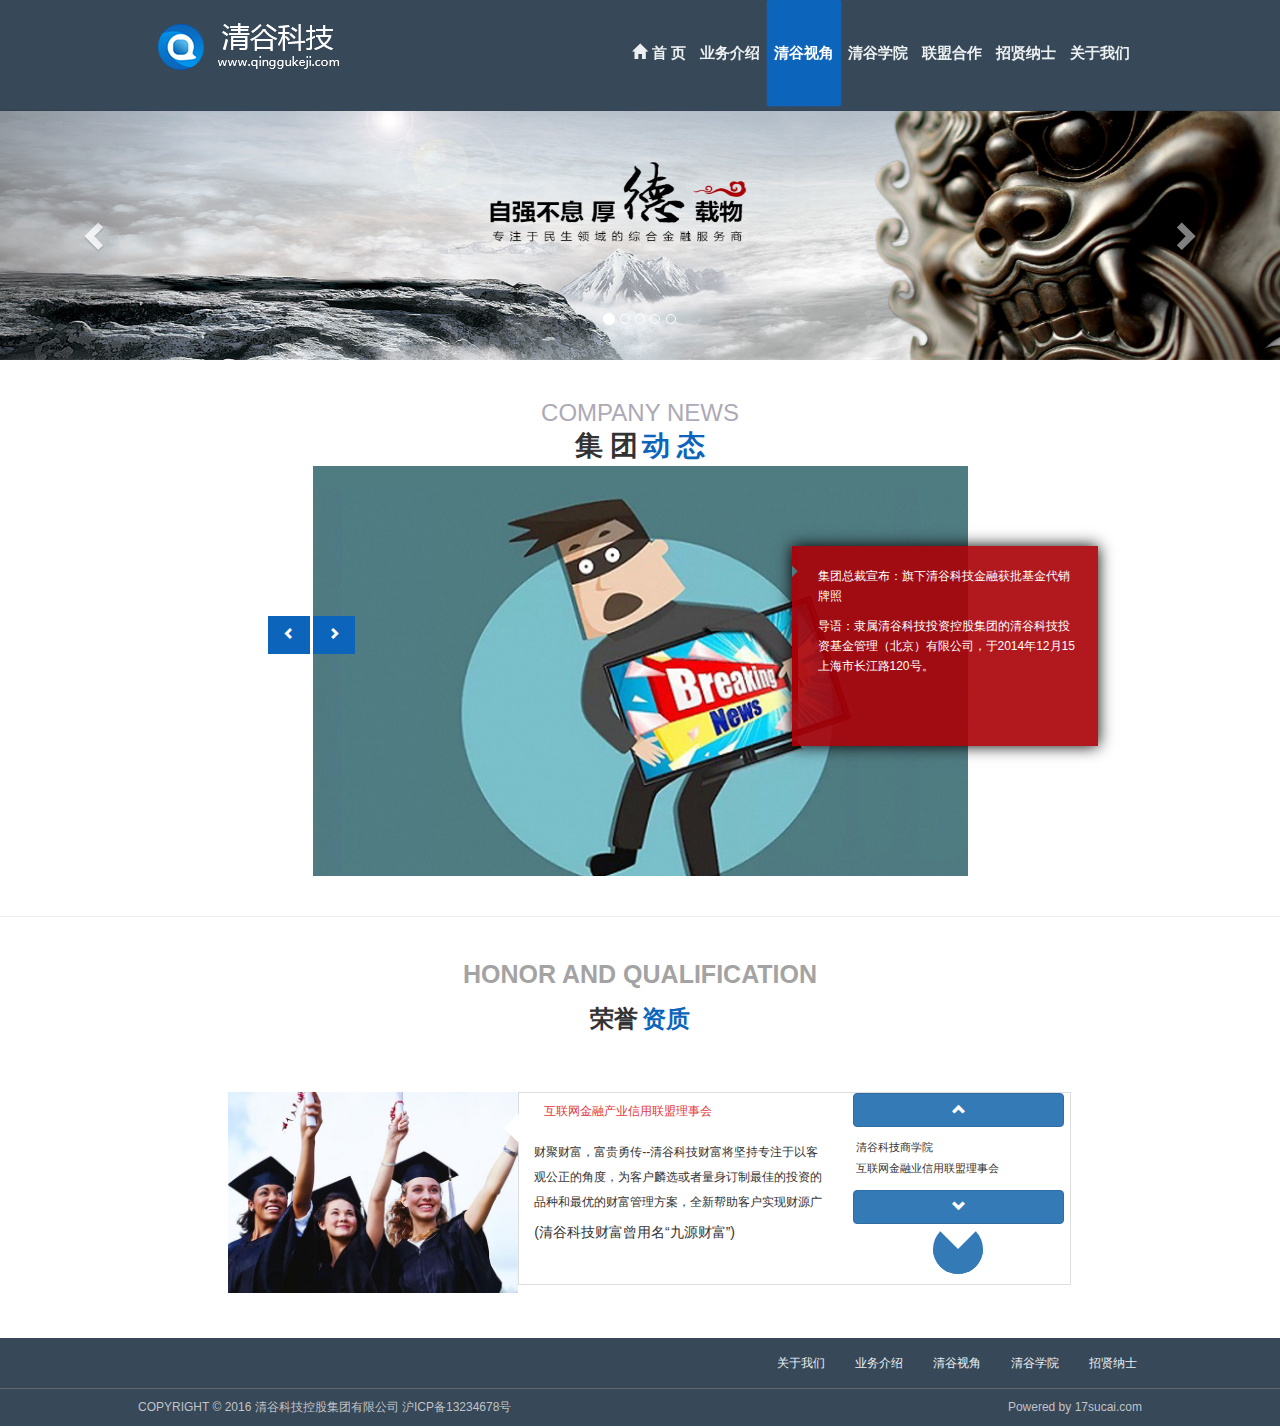
<file: html/media.html>
<!DOCTYPE html>
<html>
<head lang="zh-cn">
    <meta charset="UTF-8">
    <meta name="viewport" content="width=device-width,initial-scale=1,user-scalable=no"/>
    <meta http-equiv="x-ua-compatible" content="IE=edge"/>
    <title></title>
    <link rel="stylesheet" href="../css/bootstrap-3.3.5/css/bootstrap.min.css">
    <link rel="stylesheet" href="../css/animate.min.css"/>
    <link rel="stylesheet" href="../css/common.css"/>
    <link rel="stylesheet" href="../css/media.css">
    <link rel="stylesheet" href="../css/finance.css"/>
    <!--[if lt IE 9]>
    <script src="../js/html5shiv.min.js"></script>
    <script src="../js/respond.min.js"></script>
    <![endif]-->
    <style>
        .active:hover{
            background:#ddd;
            cursor:pointer;
        }


        @media screen and (min-width: 992px){

            .xfs_01{
                border:1px solid #ddd;
            }
            .flk{
                width:0!important;
                height: 0!important;
                border: 25px solid #337AB7;
                border-top-color: transparent;
                border-radius: 50%;
                cursor:pointer;
                position:relative;
                left:80px;
            }

            .flk05{
                display: block!important;
            }
            .flk06{
                display:none!important;
            }
        }
    </style>
</head>
<body>
<!--/***1.页面头部***/-->
<header id="header">
    <nav class="navbar navbar-default">
        <div class="container-fluid">
            <!-- Brand and toggle get grouped for better mobile display -->
            <div class="navbar-header ">
                <a class="navbar-brand" href="#">
                    <img class="img-responsive" src="../images/55373f35248dcc_02.png"/>
                </a>
                <button type="button" class="navbar-toggle collapsed" data-toggle="collapse" data-target="#bs-example-navbar-collapse-1" aria-expanded="false">
                    <span class="sr-only">Toggle navigation</span>
                    <span class="icon-bar"></span>
                    <span class="icon-bar"></span>
                    <span class="icon-bar"></span>
                </button>

            </div>
            <!-- Collect the nav links, forms, and other content for toggling -->
            <div class="collapse navbar-collapse clearfix" id="bs-example-navbar-collapse-1">
                <ul class="nav navbar-nav navbar-right">
                    <li><a href="../index.html"><span class="glyphicon glyphicon-home" style="letter-spacing:
												 5px;"></span>首 页
								</a></li>
								<li><a href="service.html">业务介绍</a></li>
								<li  class="current"><a href="media.html">清谷视角</a></li>
								<li><a href="qgschool.html">清谷学院</a></li>
								<li><a href="cooperate.html">联盟合作</a></li>
								<li><a href="recruit.html">招贤纳士</a></li>
								<li><a href="aboutus.html">关于我们</a></li>
                </ul>
            </div><!-- /.navbar-collapse -->
        </div><!-- /.container-fluid -->
    </nav>
</header>
<!--/***2.轮播图片以及侧边栏***/-->
<div id="sliderAndCaidan">
    <!--/***2.1轮播图片***/-->
    <div class="nav-1">
        <div id="car1" class="carousel slide" data-ride="carousel" data-interval="2000">
            <!--轮播区域-->
            <div class="carousel-inner">
                <!--具体轮播项-->
                <!--<div class="item active">
                    <img src="../images/3.jpg"/>
                </div>
                <div class="item">
                    <img src="../images/7.jpg"/>
                </div>
                <div class="item">
                    <img src="../images/1.jpg"/>
                </div>-->
                <div class="item active">
                    <img src="../images/2.jpg"/>
                </div>
               <!-- <div class="item">
                    <img src="../images/6.jpg"/>
                </div>-->
            </div>
            <!-- 左右方向 -->
            <a href="#car1" class="carousel-control left" data-slide="prev">
                <span class="glyphicon glyphicon-chevron-left"></span>
            </a>
            <a href="#car1" class="carousel-control right" data-slide="next">
                <span class="glyphicon glyphicon-chevron-right"></span>
            </a>
            <!-- 增加导航圆点 -->
            <ul class="carousel-indicators hidden-xs    ">
                <li class="active" data-target="#car1" data-slide-to="0"></li>
                <li data-target="#car1" data-slide-to="1"></li>
                <li data-target="#car1" data-slide-to="2"></li>
                <li data-target="#car1" data-slide-to="3"></li>
                <li data-target="#car1" data-slide-to="4"></li>
            </ul>
        </div>
    </div>
    <!--/***2.2侧边滚动菜单***/-->
   <!-- <div id="caidan">
        <button class="hidden-xs btn3">MENU <span class="glyphicon glyphicon-menu-hamburger"></span></button>
        <ul class="active-1 hidden-xs">
            <li><a href="#">集团介绍</a></li>
            <li><a href="#">集团文化</a></li>
            <li><a href="#">发展历程</a></li>
            <li><a href="#">组织架构</a></li>
            <li><a href="#">集团环境</a></li>
            <li><a href="#" style="font-weight: bold"><span class="glyphicon glyphicon-home" style="letter-spacing:
            10px;  margin-left: -20px;
"></span>首&nbsp;&nbsp;&nbsp;页</a></li>
            <li>
                <a >
                    <span class="glyphicon glyphicon-chevron-up"></span>
                </a>
            </li>
        </ul>
    </div>-->
</div>
<section>
    <div id="mian" >
        <div class="row">
            <h3>COMPANY NEWS</h3>
            <b>集 团</b>
            <b class="animated infinite swing">动 态</b>
        </div>
        <div class="row">
            <div id="mian-box" class="col-xs-12 col-sm-6 col-sm-offset-3 col-md-6 col-md-offset-3 ">
                <img src="../images/56dff404b7d16.jpg">
                <div class="hidden-xs ">
                    <button class="btn1"><span class="glyphicon glyphicon-chevron-left"></span></button>
                    <button class="btn2"><span class="glyphicon glyphicon-chevron-right"></span></button>
                </div>
                <div class="writing hidden-xs animated rotateInUpLeft">
                    <img src="../images/reddot.png">
                    <div class="wz show">
                        <p>集团总裁宣布：旗下清谷科技金融获批基金代销牌照</p>
                        <span>导语：隶属清谷科技投资控股集团的清谷科技投资基金管理（北京）有限公司，于2014年12月15上海市长江路120号。</span>
                    </div>
                    <div class="wz">
                        <p>集团总裁宣布2：旗下清谷科技金融获批基金代销牌照</p>
                        <span>导语2：隶属清谷科技投资控股集团的清谷科技投资基金管理（北京）有限公司，于2014年12月15上海市长江路120号。</span>
                    </div>
                    <div class="wz">
                        <p>集团总裁宣布3：旗下清谷科技金融获批基金代销牌照</p>
                        <span>导语3：隶属清谷科技投资控股集团的清谷科技投资基金管理（北京）有限公司，于2014年12月15上海市长江路120号。</span>
                    </div>
                </div>
                <div class="writing1 col-xs-12 hidden-sm hidden-md hidden-lg">
                    <p>集团总裁宣布：旗下清谷科技金融获批基金代销牌照</p>
                    <span>导语：隶属清谷科技投资控股集团的清谷科技投资基金管理（北京）有限公司，于2014年12月15上海市长江路120号。</span>
                </div>
                <div class="writing1 col-xs-12 hidden-sm hidden-md hidden-lg">
                    <p>集团总裁宣布2：旗下清谷科技金融获批基金代销牌照</p>
                    <span>导语2：隶属清谷科技投资控股集团的清谷科技投资基金管理（北京）有限公司，于2014年12月15上海市长江路120号。</span>
                </div>
                <div class="writing1 col-xs-12 hidden-sm hidden-md hidden-lg">
                    <p>集团总裁宣布3：旗下清谷科技金融获批基金代销牌照</p>
                    <span>导语3：隶属清谷科技投资控股集团的清谷科技投资基金管理（北京）有限公司，于2014年12月15上海市长江路120号。</span>
                </div>
            </div>
        </div>
    </div>
</section>
<!--/*****荣誉*****/-->
<hr style="background: #DDD">
<div id="fas">

    <div class="row">
        <div id="hover" class="col-md-12 text-center">
            <p> HONOR  AND  QUALIFICATION</p>
            <div id="honer-01" >
                <b class="animated flash">荣誉</b>
                <a class="animated infinite flipInX" style="display:inline-block;" >资质</a>
            </div>
        </div>
    </div>
    <!--/***主要部分***/-->
    <div id="smart" class="row ">
        <div class="col-md-3 col-md-offset-2  ">
            <img src="../images/55da73551d166.jpg"  class="img-responsive">
        </div>
        <div id="smart-02" class="col-md-3 xfs_01">
            <p style="color: #e4393c">互联网金融产业信用联盟理事会</p>
            <i>财聚财富，富贵勇传--清谷科技财富将坚持专注于以客观公正的角度，为客户麟选或者量身订制最佳的投资的品种和最优的财富管理方案，全新帮助客户实现财源广进，富贵广进。</i>
            <h5>(清谷科技财富曾用名“九源财富”)</h5>
            <div id="smart-03"></div>
        </div>
        <div  id="smart-05" class="col-md-3 xfs_01">
            <a href="#" id="next" class="btn btn-primary ">
                &nbsp;&nbsp;&nbsp;&nbsp;&nbsp;&nbsp;&nbsp;&nbsp;&nbsp;&nbsp;&nbsp;&nbsp;&nbsp;&nbsp;&nbsp;&nbsp;&nbsp;&nbsp;&nbsp;&nbsp;&nbsp;&nbsp;<b class="glyphicon glyphicon-chevron-up"></b>&nbsp;&nbsp;&nbsp;&nbsp;&nbsp;&nbsp;&nbsp;&nbsp;&nbsp;&nbsp;&nbsp;&nbsp;&nbsp;&nbsp;&nbsp;&nbsp;&nbsp;&nbsp;&nbsp;&nbsp;&nbsp;&nbsp;
            </a>
            <ul id="btn" class="list-unstyled">
                <li class="active">清谷科技商学院</li>
                <li>互联网金融业信用联盟理事会</li>
                <li  class="hidden-lg hidden-md ">互联网发展史</li>
                <li class="hidden-lg hidden-md">互联网的成功</li>
            </ul>
            <a  href="#" id="prev" class="btn btn-primary ">
                &nbsp;&nbsp;&nbsp;&nbsp;&nbsp;&nbsp;&nbsp;&nbsp;&nbsp;&nbsp;&nbsp;&nbsp;&nbsp;&nbsp;&nbsp;&nbsp;&nbsp;&nbsp;&nbsp;&nbsp;&nbsp;&nbsp;<b class="glyphicon glyphicon-chevron-down"></b>&nbsp;&nbsp;&nbsp;&nbsp;&nbsp;&nbsp;&nbsp;&nbsp;&nbsp;&nbsp;&nbsp;&nbsp;&nbsp;&nbsp;&nbsp;&nbsp;&nbsp;&nbsp;&nbsp;&nbsp;&nbsp;&nbsp;
            </a>
            <div class=" animated wobble flk"></div>
        </div>
    </div>
</div>

<!--/***4.页面尾部***/-->
<div id="footer-father">
    <nav class="navbar navbar-default">
        <div class="collapse navbar-collapse clearfix">
            <ul class="nav navbar-nav navbar-right">
                <li><a href="aboutus.html">关于我们</a></li>
                <li><a href="service.html">业务介绍</a></li>
                <li><a href="media.html">清谷视角</a></li>
                <li><a href="qgschool.html">清谷学院</a></li>
                <li><a href="recruit.html">招贤纳士</a></li>
            </ul>
        </div>
</nav>
</div>
<footer id="footer2">
    <div id="footer2-inner">
        <p class="pull-left">COPYRIGHT © 2016   清谷科技控股集团有限公司  沪ICP备13234678号</p>
        <p class="powered pull-right">Powered by 17sucai.com</p>
    </div>


</footer>


<!--JavaScript文档-->
<script src="../js/jquery-1.11.3.js"></script>
<script src="../js/bootstrap.min.js"></script>
<!-- <script src="../js/bootlint.js"></script> -->
<script>
    //bootlint.showLintReportForCurrentDocument([]);
    //侧边滚动导航事件
    $(".btn3").click(function(){
        $(this).next().slideToggle(300);
    });
    $(".active-1>li:last-child").click(function(){
        $(this).parent().slideUp(300);
    });
</script>

<script type="text/javascript">
    $(window).scroll(function(){
        // $("#caidan").css("display","block")
        if($(window).scrollTop()>=111){
            $("#caidan").slideDown("1000");
            $("#header").slideUp("300");

        }else{
            $("#caidan").slideUp("1000");
            $("#header").slideDown("300");
        }
    })  
 </script>

<!-- 张良特集团动态JS -->
<script>
    //bootlint.showLintReportForCurrentDocument([]);

    $(".btn1").click(function(){
        var a=$("div .show").prev().hasClass("wz");
        console.log(a);
        if(a===true) {
            $("div .show").removeClass("show").prev("div .wz").addClass("show").fadeOut(300);
        }else{
            $("div .show").removeClass("show");
            $(".wz:last").addClass("show").fadeOut(300);
        }
        for(var i=1;i<=2;i++){
            $(".writing img").fadeToggle(300);
        }
    });
    $(".btn2").click(function(){
        var a=$("div .show").next().hasClass("wz");
        console.log(a);
        if(a===true){
            $("div .show").removeClass("show").next("div .wz").addClass("show").fadeOut(300);
        }else{
            $("div .show").removeClass("show");
            $(".wz:first").addClass("show").fadeOut(300);
        }
        for(var i=1;i<=2;i++){
            $(".writing img").fadeToggle(300);
        }
    });
</script>


<!-- 方利凯荣誉资质JS-->
<script src="../js/financing.js"></script>
<script>

    $("#fas #smart-05 li").on("mouseenter",function(){
        $("#fas #smart-05 li").addClass("active")
    }).on("mouseleave",function(){
        $("#fas #smart-05 li").removeClass("active")
    });


    $("#fas #btn").on("click","li:nth-child(1)",function(){
        console.log(this);
        $("#fas #smart-02 p:nth-child(1)").html("清谷科技商学院").fadeOut().fadeIn().fadeOut().fadeIn();
        $("#fas #smart-02 i").html("商学院都是好学生呀！富贵勇传--清谷科技财富将坚持专注于以客观公正的角度，为客户麟选商学院都是好学生呀！富贵勇传--清谷科技财富将坚持专注于以客观公正的角度，为客户麟选")

    });
    $("#fas #btn").on("click","li:nth-child(2)",function(){
        console.log(this);
        $("#fas #smart-02 p:nth-child(1)").html("互联网金融产业信用联盟理事会").fadeOut().fadeIn().fadeOut().fadeIn();
        $("#fas #smart-02 i").html("财聚财富，富贵勇传--清谷科技财富将坚持专注于以客观公正的角度，为客户麟选或者量身订制最佳的投资的品种和最优的财富管理方案，全新帮助客户实现财源广进，富贵广进。")
    });
    $("#fas #btn").on("click","li:nth-child(3)",function(){
        console.log(this);
        $("#fas #smart-02 p:nth-child(1)").html("互联网发展史").fadeOut().fadeIn().fadeOut().fadeIn();
        $("#fas #smart-02 i").html("技财富将坚持专注于以客观公正的角度，为客户麟选或者量身订制最佳的投资的品种和最优的财富管理方案，全新帮助客户实现财源广进，富贵广进。")
    });
    $("#fas #btn").on("click","li:nth-child(4)",function(){
        console.log(this);
        $("#fas #smart-02 p:nth-child(1)").html("互联网的成功").fadeOut().fadeIn().fadeOut().fadeIn();
        $("#fas #smart-02 i").html("技财富将坚持专注于以客观公正的角度，为客户麟选或者量身订制最佳的投资的品种和最优的财富管理方案，全新帮助客户实现财源广进，富贵广进。")
    });

    $("#fas #next ").on("click",function(e){
        e.preventDefault();
        console.log(this);
        /*$("li:nth-child(1)").replaceWith()*/
        $("#fas #btn").append($("#fas #btn li:nth-child(1)"));
    });
    $("#fas #prev").on("click",function(e){
        e.preventDefault();
        console.log(this);
        $("#fas #btn").prepend($("#fas #btn li:nth-child(4)"));
    })
    $("#fas .flk").on("click",function(){
        console.log(this);
        $("#fas #btn li:nth-child(n)").addClass("flk05");
        $("#fas .flk").addClass("flk06");
    });


</script>
</body>
</html>
</file>
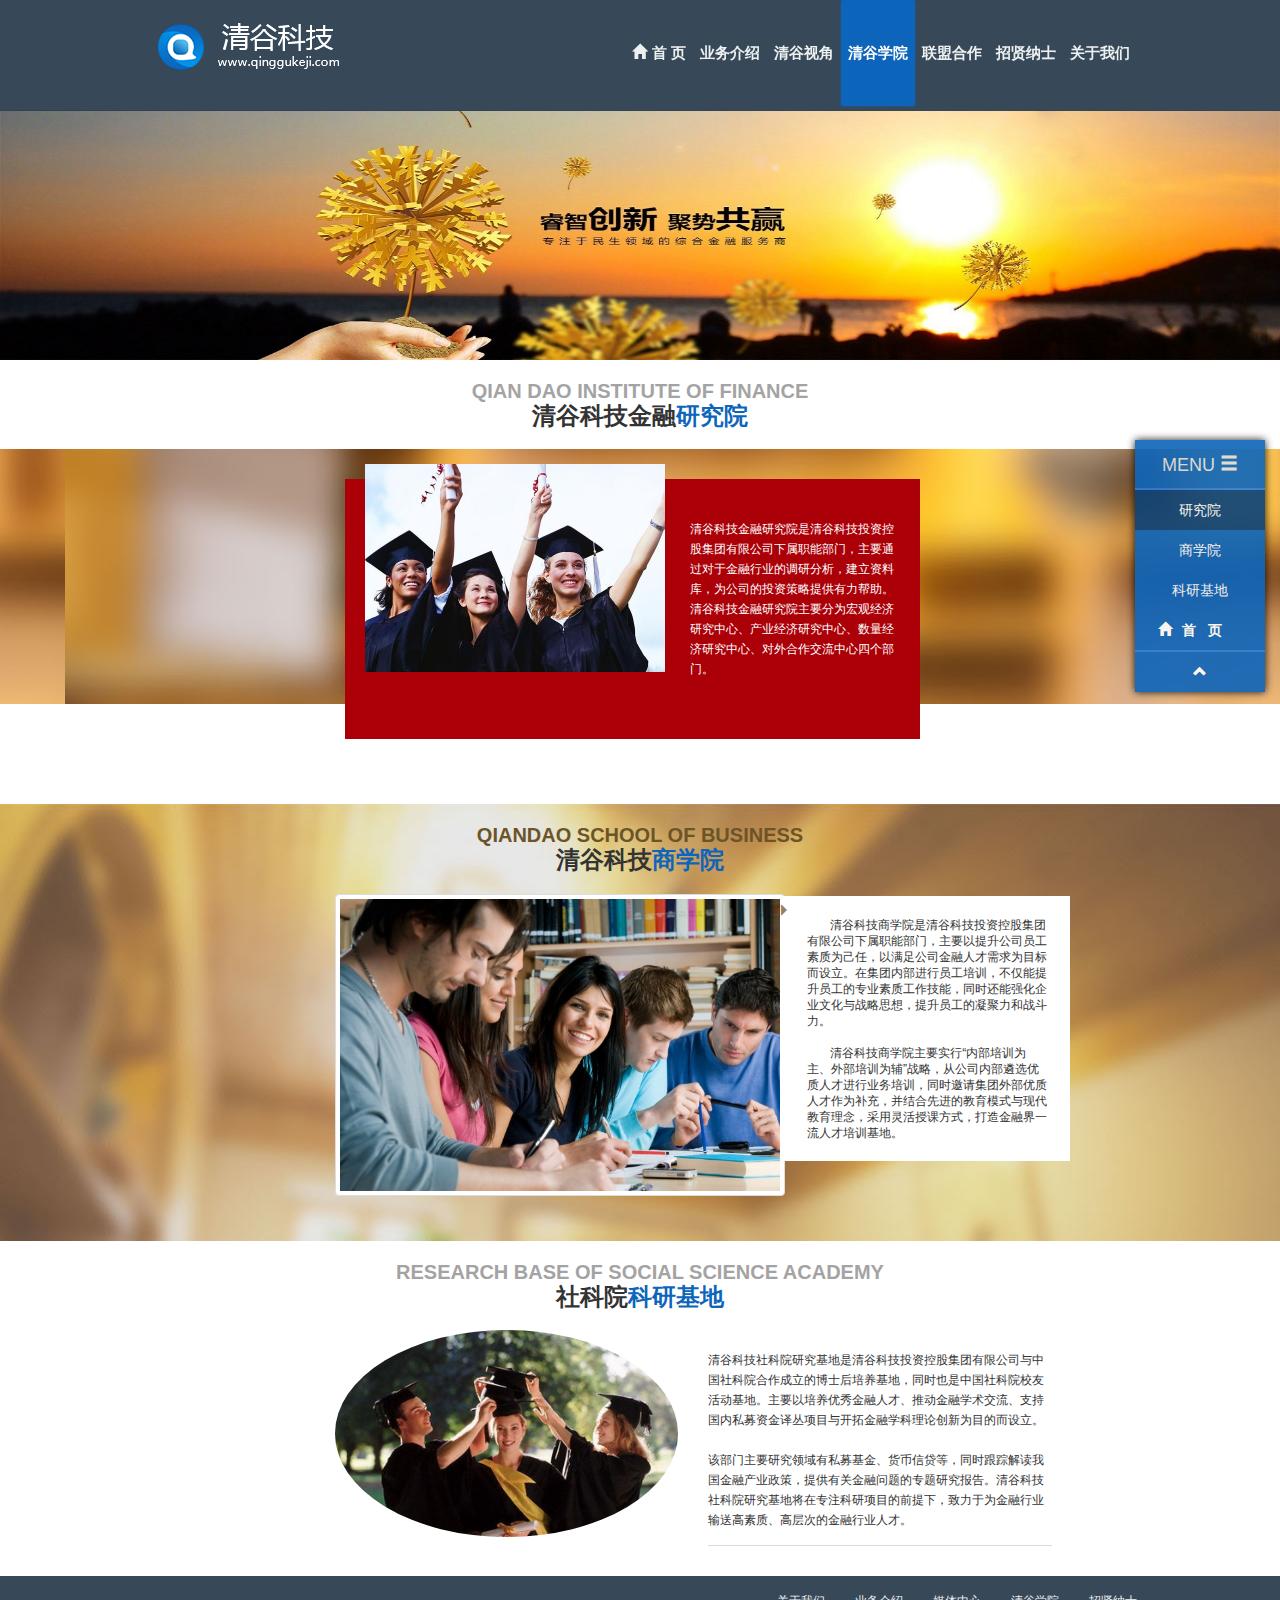
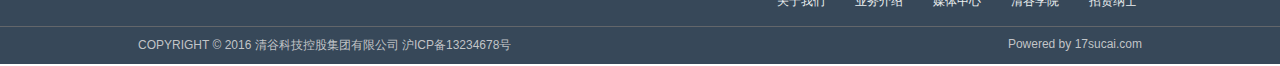
<file: html/qgschool.html>
<!DOCTYPE html>
<html>
<head lang="zh-cn">
    <meta charset="UTF-8">
    <!-- 2、viewport -->
    <meta name="viewport" content="width=device-width,initial-scale=1,user-scalable=no">
    <!-- 3、x-ua-compatible -->
    <meta http-equiv="x-ua-compatible" content="IE=edge">
    <title>清谷学院</title>
    <!-- 4、引入两个兼容文件 -->
    <!-- [lf lt IE 9] -->
    <script src="../js/html5shiv.min.js"></script>
    <script src="../js/respond.min.js"></script>
    <!-- [endif] -->
    <!-- 6、引入 bootstrap.css -->
    <link rel="stylesheet" href="../css/bootstrap-3.3.5/css/bootstrap.min.css"/>
    <link rel="stylesheet" href="../css/qgschool.css"/>
    <link rel="stylesheet" href="../css/animate.css"/>
    <link rel="stylesheet" href="../css/common.css"/>
    <style>
        body{
            position: relative;
        }
    </style>
</head>
<body data-spy="scroll" data-target="#caidan" data-offset="600">
<header id="header">
    <nav class="navbar navbar-default">
        <div class="container-fluid">
            <!-- Brand and toggle get grouped for better mobile display -->
            <div class="navbar-header ">
                <a class="navbar-brand" href="#">
                    <img class="img-responsive" src="../images/55373f35248dcc_02.png"/>
                </a>
                <button type="button" class="navbar-toggle collapsed" data-toggle="collapse" data-target="#bs-example-navbar-collapse-1" aria-expanded="false">
                    <span class="sr-only">Toggle navigation</span>
                    <span class="icon-bar"></span>
                    <span class="icon-bar"></span>
                    <span class="icon-bar"></span>
                </button>

            </div>
            <!-- Collect the nav links, forms, and other content for toggling -->
            <div class="collapse navbar-collapse clearfix" id="bs-example-navbar-collapse-1">
                <ul class="nav navbar-nav navbar-right">
                    <li><a href="../index.html"><span class="glyphicon glyphicon-home" style="letter-spacing:
												 5px;"></span>首 页
								</a></li>
										<li><a href="service.html">业务介绍</a></li>
										<li><a href="media.html">清谷视角</a></li>
										<li class="current"><a href="#">清谷学院</a></li>
										<li><a href="cooperate.html">联盟合作</a></li>
										<li><a href="recruit.html">招贤纳士</a></li>
										<li><a href="aboutus.html">关于我们</a></li>
                </ul>
            </div><!-- /.navbar-collapse -->
        </div><!-- /.container-fluid -->
    </nav>
</header>
<!--/***2.轮播图片以及侧边栏***/-->
<div id="sliderAndCaidan">
    <!--/***2.1轮播图片***/-->
    <div class="nav-1">
        <div id="car1" class="carousel slide" data-ride="carousel" data-interval="2000">
            <!--轮播区域-->
            <div class="carousel-inner">
                <!--具体轮播项-->
                <div class="item active">
                    <img src="../images/54d31f0e56566.jpg"/>
                </div>
                <!--<div class="item">-->
                    <!--<img src="../images/7.jpg"/>-->
                <!--</div>-->
                <!--<div class="item">-->
                    <!--<img src="../images/1.jpg"/>-->
                <!--</div>-->
                <!--<div class="item">-->
                    <!--<img src="../images/2.jpg"/>-->
                <!--</div>-->
                <!--<div class="item">-->
                    <!--<img src="../images/6.jpg"/>-->
                <!--</div>-->
            </div>
            <!-- 左右方向 -->
            <!--<a href="#car1" class="carousel-control left" data-slide="prev">-->
                <!--&lt;!&ndash;<span class="glyphicon glyphicon-chevron-left"></span>&ndash;&gt;-->
            <!--</a>-->
            <!--<a href="#car1" class="carousel-control right" data-slide="next">-->
                <!--<span class="glyphicon glyphicon-chevron-right"></span>-->
            <!--</a>-->
            <!--&lt;!&ndash; 增加导航圆点 &ndash;&gt;-->
            <!--<ul class="carousel-indicators hidden-xs    ">-->
                <!--<li class="active" data-target="#car1" data-slide-to="0"></li>-->
                <!--<li data-target="#car1" data-slide-to="1"></li>-->
                <!--<li data-target="#car1" data-slide-to="2"></li>-->
                <!--<li data-target="#car1" data-slide-to="3"></li>-->
                <!--<li data-target="#car1" data-slide-to="4"></li>-->
            <!--</ul>-->
        </div>
    </div>
    <!--/***2.2侧边滚动菜单***/-->
    <div id="caidan">
        <button type="button" class="hidden-xs">MENU <span class="glyphicon glyphicon-menu-hamburger"></span></button>
        <ul class="nav navbar-tags caidan-nav active-1 hidden-xs" role="table-list">
            <li class="active"><a href="#f1">研究院</a></li>
            <li><a href="#row2">商学院</a></li>
            <li><a href="#row3">科研基地</a></li>
            <!--<li><a href="#">组织架构</a></li>-->
            <!--<li><a href="#">集团环境</a></li>-->
            <li><a href="#" style="font-weight: bold"><span class="glyphicon glyphicon-home" style="letter-spacing:
            10px;  margin-left: -20px;
"></span>首&nbsp;&nbsp;&nbsp;页</a></li>
            <li>
                <a >
                    <span class="glyphicon glyphicon-chevron-up"></span>
                </a>
            </li>
        </ul>
    </div>
</div>

<div class="container-fluid">
    <!--<div class="row">-->
        <!--<div class="col-md-12">-->
            <!--<img src="../images/001bg5.jpg"/>-->
        <!--</div>-->
    <!--</div>-->
    <div class="row" id="f1">
        <div class="col-xs-12 row-head">
            <p>QIAN DAO INSTITUTE OF FINANCE</p>
            <h3>清谷科技金融<span class="animated infinite flipInX" style="display:inline-block;">研究院</span></h3>
        </div>
    </div>
    <div class="row" id="row1">
        <div class="col-lg-6 col-lg-offset-3 col-md-8 col-md-offset-2 col-xs-12">
            <div class="row" id="row1-main">
                <div class="col-md-7 col-xs-12">
                    <img src="../images/54d491144034a.jpg"/>
                </div>
                <div class="col-md-5 col-xs-12">
                    <p>
                        清谷科技金融研究院是清谷科技投资控股集团有限公司下属职能部门，主要通过对于金融行业的调研分析，建立资料库，为公司的投资策略提供有力帮助。清谷科技金融研究院主要分为宏观经济研究中心、产业经济研究中心、数量经济研究中心、对外合作交流中心四个部门。
                    </p><br>
                    <!--<p>-->
                        <!--清谷科技金融研究院自成立以来与各大机构以及国内外知名专家合作举办了几十场论坛以及讨论会，对国内外经济发展趋势以及私募基金的未来发展进行深入研究，为公司发展及与同行业沟通建立起了有效的渠道。-->
                    <!--</p>-->
                </div>
            </div>
        </div>
    </div>
    <div class="row" id="row2">
        <div class="col-xs-12" id="f2">
            <div class="row row-head">
            <p>QIANDAO SCHOOL OF BUSINESS</p>
            <h3>清谷科技<span class="animated infinite flipInX" style="display:inline-block;">商学院</span></h3>
            </div>

            <div class="row">
                <div class="col-lg-6 col-lg-offset-3 col-md-8 col-md-offset-2 col-xs-12">
                    <div class="row" id="row2-main">
                        <div class="col-md-9 col-xs-12">
                            <img src="../images/54d4907eacbfc.jpg" class=" img-thumbnail"/>
                        </div>
                    </div>
                    <div class="row">
                        <div class="col-md-5 col-sm-12">
                            <span class="glyphicon glyphicon-triangle-right"></span>
                            <p>
                                &nbsp; &nbsp; &nbsp; &nbsp;清谷科技商学院是清谷科技投资控股集团有限公司下属职能部门，主要以提升公司员工素质为己任，以满足公司金融人才需求为目标而设立。在集团内部进行员工培训，不仅能提升员工的专业素质工作技能，同时还能强化企业文化与战略思想，提升员工的凝聚力和战斗力。
                            </p>
                            <br>
                            <p>
                            &nbsp; &nbsp; &nbsp; &nbsp;清谷科技商学院主要实行“内部培训为主、外部培训为辅”战略，从公司内部遴选优质人才进行业务培训，同时邀请集团外部优质人才作为补充，并结合先进的教育模式与现代教育理念，采用灵活授课方式，打造金融界一流人才培训基地。
                            </p>
                        </div>
                    </div>
                </div>
            </div>
        </div>
    </div>
    <div class="row" id="row3">

        <div class="col-xs-12" id="f3">
            <div class="row row-head">
            <p>RESEARCH BASE OF SOCIAL SCIENCE ACADEMY</p>
            <h3>社科院<span class="animated infinite flipInX" style="display:inline-block;">科研基地</span></h3>
            </div>

        <div class="row row3-main">
            <div class="col-lg-7 col-lg-offset-3 col-md-8 col-md-offset-2 col-xs-12">
                <div class="row">
                    <div class="col-md-6 col-xs-12">
                        <img src="../images/54d07392a4f56.jpg" class="img-circle"/>
                    </div>
                    <div class="col-md-6 row3-main-text col-xs-12">
                        <p>
                            清谷科技社科院研究基地是清谷科技投资控股集团有限公司与中国社科院合作成立的博士后培养基地，同时也是中国社科院校友活动基地。主要以培养优秀金融人才、推动金融学术交流、支持国内私募资金译丛项目与开拓金融学科理论创新为目的而设立。
                        </p><br>
                        <p>
                            该部门主要研究领域有私募基金、货币信贷等，同时跟踪解读我国金融产业政策，提供有关金融问题的专题研究报告。清谷科技社科院研究基地将在专注科研项目的前提下，致力于为金融行业输送高素质、高层次的金融行业人才。
                        </p>
                    </div>
                </div>
            </div>
        </div>
    </div>
    </div>
</div>
<!--/***4.页面尾部***/-->
<div id="footer-father">
    <nav class="navbar navbar-default">
        <div class="collapse navbar-collapse clearfix">
            <ul class="nav navbar-nav navbar-right">
                <li><a href="aboutus.html">关于我们</a></li>
                <li><a href="service.html">业务介绍</a></li>
                <li><a href="media.html">媒体中心</a></li>
                <li><a href="qgschool.html">清谷学院</a></li>
                <li><a href="recruit.html">招贤纳士</a></li>
            </ul>
        </div>
    </nav>
</div>
<footer id="footer2">
    <div id="footer2-inner">
        <p class="pull-left">COPYRIGHT © 2016   清谷科技控股集团有限公司  沪ICP备13234678号</p>
        <p class="powered pull-right">Powered by 17sucai.com</p>
    </div>


</footer>

<!--附加导航(affix)，用来点亮各个楼层的开关-->



<!-- 5、引入 jquery,bootstrap -->
<script src="../js/jquery-1.11.3.js"></script>
<script src="../js/bootstrap.min.js"></script>
<!-- 引入 bootlint.js 检查格式错误 -->
<!-- <script src="../js/bootlint.js"></script> -->
<script>
    bootlint.showLintReportForCurrentDocument([])
</script>
<!-- 通过编程方式调用行为 -->
<script>
//    $('span').mouseenter(function(){
//        $(this).addClass('animated flash');
//    }).mouseleave(function(){
//        $(this).removeClass('animated flash');
//    });
    $('.row3-main img').mouseenter(function(){
        $(this).removeClass('img-circle');
    }).mouseleave(function(){
        $(this).addClass('img-circle');
    });
</script>
<script>
    //bootlint.showLintReportForCurrentDocument([]);
</script>
<!--余培英导航条 -->
<script>
    //bootlint.showLintReportForCurrentDocument([]);
    //侧边滚动导航事件
    $("button").click(function(){
        $(this).next().slideToggle(300);
    });
    $(".active-1>li:last-child").click(function(){
        $(this).parent().slideUp(300);
    });
</script>

<script type="text/javascript">
    $(window).scroll(function(){
        // $("#caidan").css("display","block")
        if($(window).scrollTop()>=111){
            $("#caidan").slideDown("1000");
            $("#header").slideUp("300");

        }else{
            $("#caidan").slideUp("1000");
            $("#header").slideDown("300");
        }
    })  
 </script>
</body>
</html>
</file>
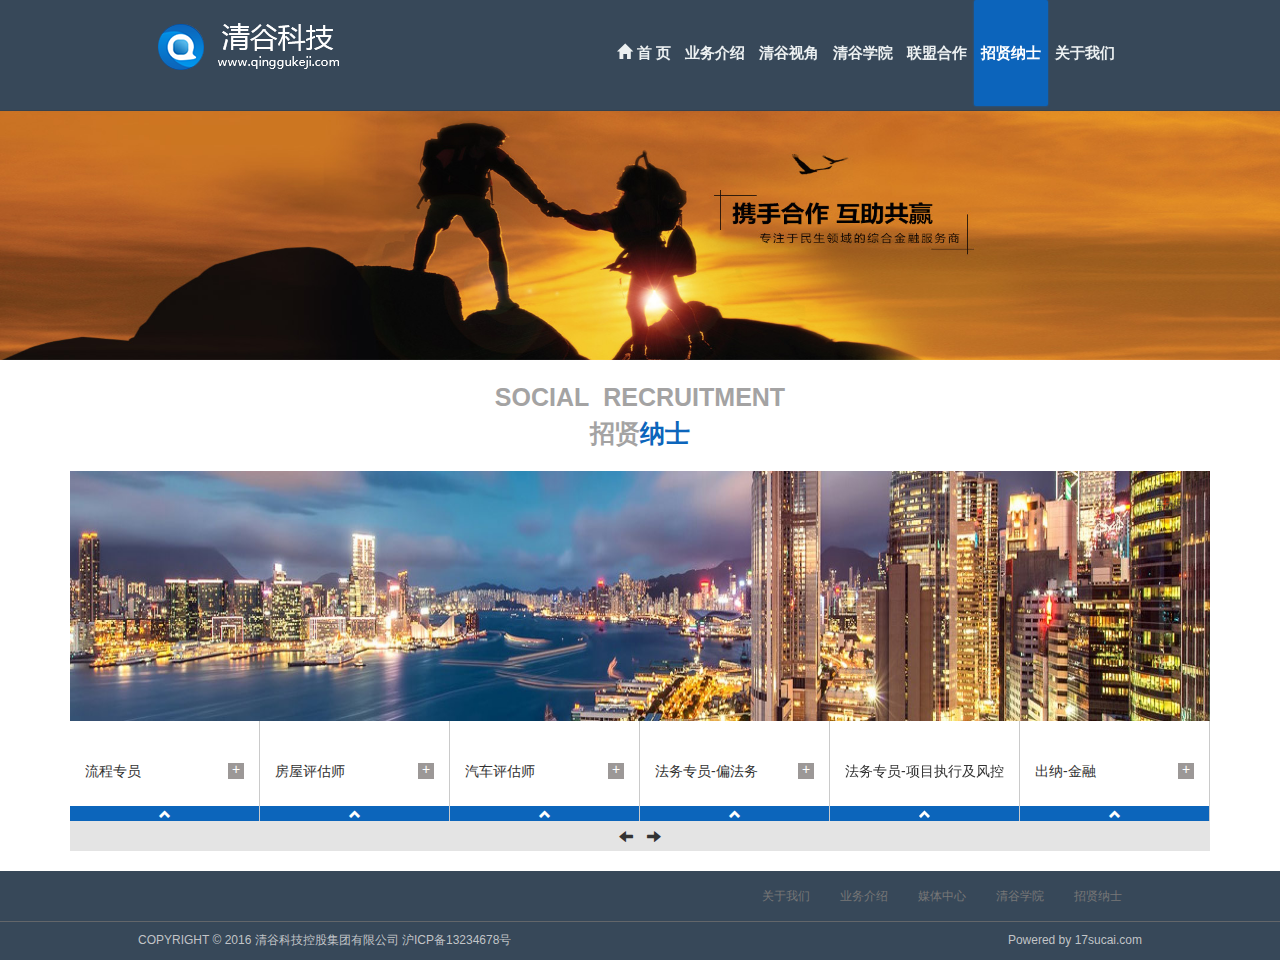
<file: html/recruit.html>
<!DOCTYPE html>
<html>
<head lang="zh-cn">
    <meta charset="UTF-8">
    <meta name="viewport" content="width=device-width,initial-scale=1,user-scalable=no"/>
    <meta http-equiv="x-ua-compatible" content="IE=edge"/>
    <title></title>
    <link rel="stylesheet" href="../css/common.css"/>
    <link rel="stylesheet" href="../css/bootstrap-3.3.5/css/bootstrap.min.css">
    <link rel="stylesheet" href="../css/swiper-3.4.2.min.css"/>
    <link rel="stylesheet" href="../css/animate.min.css"/>
    <link rel="stylesheet" href="../css/recruit.css"/>
    <!--[if lt IE 9]>
    <script src="../js/html5shiv.min.js"></script>
    <script src="../js/respond.min.js"></script>
    <![endif]-->
</head>
<body>
<!--/***1.页面头部***/-->
<header id="header">
    <nav class="navbar navbar-default">
        <div class="container-fluid">
            <!-- Brand and toggle get grouped for better mobile display -->
            <div class="navbar-header ">
                <a class="navbar-brand" href="#">
                    <img class="img-responsive" src="../images/55373f35248dcc_02.png"/>
                </a>
                <button type="button" class="navbar-toggle collapsed" data-toggle="collapse" data-target="#bs-example-navbar-collapse-1" aria-expanded="false">
                    <span class="sr-only">Toggle navigation</span>
                    <span class="icon-bar"></span>
                    <span class="icon-bar"></span>
                    <span class="icon-bar"></span>
                </button>

            </div>
            <!-- Collect the nav links, forms, and other content for toggling -->
            <div class="collapse navbar-collapse clearfix" id="bs-example-navbar-collapse-1">
                <ul class="nav navbar-nav navbar-right">
                    <li><a href="../index.html"><span class="glyphicon glyphicon-home" style="letter-spacing:
												 5px;"></span>首 页
                    </a></li>
                    <li><a href="service.html">业务介绍</a></li>
                    <li><a href="media.html">清谷视角</a></li>
                    <li><a href="qgschool.html">清谷学院</a></li>
                    <li><a href="cooperate.html">联盟合作</a></li>
                    <li  class="current"><a href="recruit.html">招贤纳士</a></li>
                    <li><a href="aboutus.html">关于我们</a></li>
                </ul>
            </div><!-- /.navbar-collapse -->
        </div><!-- /.container-fluid -->
    </nav>
</header>
<!--/***2.轮播图片以及侧边栏***/-->
<div id="sliderAndCaidan">
    <!--/***2.1轮播图片***/-->
    <div class="nav-1">
        <!--<div id="car1" class="carousel slide" data-ride="carousel" data-interval="2000">-->
            <!--&lt;!&ndash;轮播区域&ndash;&gt;-->
            <!--<div class="carousel-inner">-->
                <!--&lt;!&ndash;具体轮播项&ndash;&gt;-->
                <!--<div class="item active">-->
                    <!--<img src="../images/3.jpg"/>-->
                <!--</div>-->
                <!--<div class="item">-->
                    <!--<img src="../images/7.jpg"/>-->
                <!--</div>-->
                <!--<div class="item">-->
                    <!--<img src="../images/1.jpg"/>-->
                <!--</div>-->
                <!--<div class="item">-->
                    <!--<img src="../images/2.jpg"/>-->
                <!--</div>-->
                <div class="item">
                    <img src="../images/6.jpg"/>
                </div>
            <!--</div>-->
            <!-- 左右方向 -->
            <!--<a href="#car1" class="carousel-control left" data-slide="prev">-->
                <!--<span class="glyphicon glyphicon-chevron-left"></span>-->
            <!--</a>-->
            <!--<a href="#car1" class="carousel-control right" data-slide="next">-->
                <!--<span class="glyphicon glyphicon-chevron-right"></span>-->
            <!--</a>-->
            <!-- 增加导航圆点 -->
            <!--<ul class="carousel-indicators hidden-xs    ">-->
                <!--<li class="active" data-target="#car1" data-slide-to="0"></li>-->
                <!--<li data-target="#car1" data-slide-to="1"></li>-->
                <!--<li data-target="#car1" data-slide-to="2"></li>-->
                <!--<li data-target="#car1" data-slide-to="3"></li>-->
                <!--<li data-target="#car1" data-slide-to="4"></li>-->
            <!--</ul>-->
        <!--</div>-->
    </div>
    <!--/***2.2侧边滚动菜单***/-->
    <!--
    <div id="caidan">
        <button class="hidden-xs">MENU <span class="glyphicon glyphicon-menu-hamburger"></span></button>
        <ul class="active-1 hidden-xs">
            <li><a href="#">集团介绍</a></li>
            <li><a href="#">集团文化</a></li>
            <li><a href="#">发展历程</a></li>
            <li><a href="#">组织架构</a></li>
            <li><a href="#">集团环境</a></li>
            <li><a href="#" style="font-weight: bold"><span class="glyphicon glyphicon-home" style="letter-spacing:
            10px;  margin-left: -20px;
"></span>首&nbsp;&nbsp;&nbsp;页</a></li>
            <li>
                <a >
                    <span class="glyphicon glyphicon-chevron-up"></span>
                </a>
            </li>
        </ul>
    </div>
</div>
-->

<!--招贤纳士部分-->
<div class="recruit container">
    <div class="sub-title">
        <p>SOCIAL&nbsp;&nbsp;RECRUITMENT</p>
        <p>招贤<span class="animated infinite flipInX" style="display:inline-block;">纳士</span></p>
    </div>
    <img class="sub-image animated zoomIn" src="../images/011bg.jpg" alt="" style="margin-top: 0">
    <!--滑动部分-->
    <div class="swiper-container">
        <div class="swiper-wrapper">
            <div class="swiper-slide">
                <p><a href="#">流程专员</a><a href="#" class="plus">+</a></p>
                <p class="show-detail" data-index="0"><i class="glyphicon glyphicon-chevron-up"></i></p>
            </div>
            <div class="swiper-slide">
                <p><a href="#">房屋评估师</a><a href="#" class="plus">+</a></p>
                <p class="show-detail" data-index="1"><i class="glyphicon glyphicon-chevron-up"></i></p>
            </div>
            <div class="swiper-slide">
                <p><a href="#">汽车评估师</a><a href="#" class="plus">+</a></p>
                <p class="show-detail" data-index="2"><i class="glyphicon glyphicon-chevron-up"></i></p>
            </div>
            <div class="swiper-slide">
                <p><a href="#">法务专员-偏法务</a><a href="#" class="plus">+</a></p>
                <p class="show-detail" data-index="3"><i class="glyphicon glyphicon-chevron-up"></i></p>
            </div>
            <div class="swiper-slide">
                <p><a href="#">法务专员-项目执行及风控</a><a href="#" class="plus">+</a></p>
                <p class="show-detail" data-index="4"><i class="glyphicon glyphicon-chevron-up"></i></p>
            </div>
            <div class="swiper-slide">
                <p><a href="#">出纳-金融</a><a href="#" class="plus">+</a></p>
                <p class="show-detail" data-index="5"><i class="glyphicon glyphicon-chevron-up"></i></p>
            </div>
            <div class="swiper-slide">
                <p><a href="#">会计-金融</a><a href="#" class="plus">+</a></p>
                <p class="show-detail" data-index="6"><i class="glyphicon glyphicon-chevron-up"></i></p>
            </div>
            <div class="swiper-slide">
                <p><a href="#">风控专员</a><a href="#" class="plus">+</a></p>
                <p class="show-detail" data-index="7"><i class="glyphicon glyphicon-chevron-up"></i></p>
            </div>
        </div>
    </div>
    <!--职位详情部分-->
    <div class="details-container">
        <div class="detail">
            <p>流程专员</p>
            <div class="content">
                <p><b>所属部门</b> <span>风控部</span></p>
                <p><b>招聘人数</b> <span>1人</span></p>
                <p><b>岗位要求</b></p>
                <p><span>协助借款人和出借人办理相关抵质押手续和公证手续，管理项目资料；</span></p>
                <p><span>1、大学本科毕业，专业不限，法律专业优先；</span></p>
                <p><span>2、有相关工作经验者更佳；</span></p>
                <p><span>3、性格开朗、吃苦耐劳、细心、沟通能力强，有较强的团队合作意识。</span></p>
                <br/>
                <p><span>请各位应聘人员将简历发送至人力资源部</span></p>
                <p><span>招聘</span></p>
                <p><span>邮箱：</span><b>Susn@qiandaogroup.com</b></p>
                <p><span>邮件标题格式为姓名+应聘部门+应聘岗位</span></p>
            </div>
        </div>
        <div class="detail">
            <p>房屋评估师</p>
            <div class="content">
                <p><b>所属部门</b> <span>风控部</span></p>
                <p><b>招聘人数</b> <span>1人</span></p>
                <p><b>岗位要求</b></p>
                <p><span>评估北京二手房，给出客观的市场估值；</span></p>
                <p><span>1、房地产、建筑等相关专业本科毕业；</span></p>
                <p><span>2、有1至3年房屋评估相关工作经验，有房屋评估机构资源者优先考虑；</span></p>
                <p><span>3、性格开朗、吃苦耐劳、细心、沟通能力强，有较强的团队合作意识。</span></p>
                <br/>
                <p><span>请各位应聘人员将简历发送至人力资源部</span></p>
                <p><span>招聘</span></p>
                <p><span>邮箱：</span><b>Susn@qiandaogroup.com</b></p>
                <p><span>邮件标题格式为姓名+应聘部门+应聘岗位</span></p>
            </div>
        </div>
        <div class="detail">
            <p>汽车评估师</p>
            <div class="content">
                <p><b>所属部门</b> <span>风控部</span></p>
                <p><b>招聘人数</b> <span>1人</span></p>
                <p><b>岗位要求</b></p>
                <p><span>评估二手车，给出客观的市场估值；</span></p>
                <p><span>1、大学本科毕业，专业不限；</span></p>
                <p><span>2、有1-3年4S店相关工作经验，或有1至3年二手车行相关工作经验；</span></p>
                <p><span>3、性格开朗、吃苦耐劳、细心、沟通能力强，有较强的团队合作意识。</span></p>
                <br/>
                <p><span>请各位应聘人员将简历发送至人力资源部</span></p>
                <p><span>招聘</span></p>
                <p><span>邮箱：</span><b>Susn@qiandaogroup.com</b></p>
                <p><span>邮件标题格式为姓名+应聘部门+应聘岗位</span></p>
            </div>
        </div>
        <div class="detail">
            <p>法务专员-偏法务</p>
            <div class="content">
                <p><b>所属部门</b> <span>法务部</span></p>
                <p><b>招聘人数</b> <span>1人</span></p>
                <p><b>岗位要求</b></p>
                <p><span>1.日常的法务工作，包括合同拟定，合同审核，对接其他子公司的合同签订等</span></p>
                <p><span>2.日常法律文件拟定审核</span></p>
                <p><span>3.日常制度拟定审核</span></p>
                <p><span>4.集团及下属公司的法律问题处理，工商注册，变更，私募基金管理人，基金的线上报备工作等</span></p>
                <p><span>5.集团及下属公司的法律纠纷，劳动争议处理，后期逾期项的法院执行程序处理等</span></p>
                <p><span>6.领导安排的其他法律事务</span></p>
                <br/>
                <p><b>任职资格：</b></p>
                <p><span>1.重点大学法学专业</span></p>
                <p><span>2.具备两年以上相关法律工作，正规律师事务所，正规金融机构（信托，证券公司，三方财富管理机构，P2P，小贷，担保公司等私募机构任职经历）的人员优先考虑</span></p>
                <p><span>3.头脑灵活，工作执行能力较高，善于独立处理和解决问题</span></p>
                <p><span>4.工作责任心强，具有较好的职业操守</span></p>
                <p><span>5.通过司法考试的优先考虑</span></p>
                <br/>
                <p><span>请各位应聘人员将简历发送至人力资源部</span></p>
                <p><span>招聘</span></p>
                <p><span>邮箱：</span><b>Susn@qiandaogroup.com</b></p>
                <p><span>邮件标题格式为姓名+应聘部门+应聘岗位</span></p>
            </div>
        </div>
        <div class="detail">
            <p>法务专员-项目执行及风控</p>
            <div class="content">
                <p><b>所属部门</b> <span>法务部</span></p>
                <p><b>招聘人数</b> <span>1人</span></p>
                <p><b>岗位要求</b></p>
                <p><span>1.针对业务人员递交的相关项目材料进行审核，进行项目初审并提出初审意见</span></p>
                <p><span>2.负责部分市场的项目实地调查</span></p>
                <p><span>3.完成相关项目执行的手续（如委托贷款手续，小贷的公证手续抵押和担保手续）</span></p>
                <p><span>4.贷后的项目管理工作，相关材料，归档留置工作，定期沟通确认还款计划等工作</span></p>
                <p><span>5.协调项目团队，财务及相关部门的工作</span></p>
                <p><span>6.完成上级及领导安排的其他工作</span></p>
                <br/>
                <p><b>任职资格：</b></p>
                <p><span>1.正规大学法学，金融专业的学生优先考虑</span></p>
                <p><span>2.具备1年以上相关项目，法务工作经验，熟悉具体的委贷，小贷，P2P执行流程</span></p>
                <p><span>3.必须男性（25周岁-30周岁）</span></p>
                <br/>
                <p><span>请各位应聘人员将简历发送至人力资源部</span></p>
                <p><span>招聘</span></p>
                <p><span>邮箱：</span><b>Susn@qiandaogroup.com</b></p>
                <p><span>邮件标题格式为姓名+应聘部门+应聘岗位</span></p>
            </div>
        </div>
        <div class="detail">
            <p>出纳-金融</p>
            <div class="content">
                <p><b>所属部门</b> <span>财务部</span></p>
                <p><b>招聘人数</b> <span>1人</span></p>
                <p><b>岗位要求</b></p>
                <p><span>1．负责日常收支的管理和核对；</span></p>
                <p><span>2．公司基本账务的核对；</span></p>
                <p><span>3．负责登记现金、银行存款日记账并准确录入系统，按时编制银行存款余额调节表；</span></p>
                <p><span>4．负责记账凭证的编号、装订、保存、归档财务相关资料；</span></p>
                <p><span>5．负责开具各项票据；</span></p>
                <p><span>6．配合财务部完成财务管理统计汇总；</span></p>
                <br/>
                <p><b>任职资格</b></p>
                <p><span>1．北京户籍</span></p>
                <p><span>2．财务、会计专业大专以上学历，持有会计从业资格证；</span></p>
                <p><span>3．有2年以上财务出纳工作经历；</span></p>
                <p><span>4．熟悉操作财务软件、Excel、Word等办公软件，了解国家财经政策和会计、税务法规，熟悉银行结算业务；</span></p>
                <p><span>5．五官端正，无不良嗜好；</span></p>
                <p><span>6．善于处理流程性事务、良好的学习能力、独立工作能力；</span></p>
                <p><span>7．工作细致，责任感强，良好的沟通能力、团队精神。</span></p>
                <br/>
                <p><span>请各位应聘人员将简历发送至人力资源部</span></p>
                <p><span>招聘</span></p>
                <p><span>邮箱：</span><b>Susn@qiandaogroup.com</b></p>
                <p><span>邮件标题格式为姓名+应聘部门+应聘岗位</span></p>
            </div>
        </div>
        <div class="detail">
            <p>会计-金融</p>
            <div class="content">
                <p><b>所属部门</b> <span>财务部</span></p>
                <p><b>招聘人数</b> <span>1人</span></p>
                <p><b>岗位要求</b></p>
                <p><span>1．负责会计核算，包括凭证的录入和审核、账务的核对和清理等；</span></p>
                <p><span>2．负责编制对内、对外各类财务报表和管理分析、预测报告；</span></p>
                <p><span>3．协助预算、审核工作，对各项业务收支实行会计监督；</span></p>
                <p><span>4．负责公司税务、工商、银行、审计等申报事宜；</span></p>
                <p><span>5．按有关规定管理财务会计业务档案，妥善保管会计凭证、帐簿、报表和其他资料，做好会计资料的归档、立卷工作，保证会计档案的完整；</span></p>
                <br/>
                <p><b>任职资格</b></p>
                <p><span>1．北京户籍</span></p>
                <p><span>2．财务、会计专业本科以上学历，持有会计从业资格证； </span></p>
                <p><span>3．有5年以上财务会计工作经历，有审计、证券基金类工作经验者优先；</span></p>
                <p><span>4．熟悉会计报表的处理，熟练操作财务软件、Excel、Word等办公软件，了解国家财经政策和会计、税务法规，熟悉银行结算业务；</span></p>
                <p><span>5．五官端正，无不良嗜好；</span></p>
                <p><span>6．善于处理流程性事务、良好的学习能力、独立工作能力；</span></p>
                <p><span>7．工作细致，责任感强，良好的沟通能力、团队精神。</span></p>
                <br/>
                <p><span>请各位应聘人员将简历发送至人力资源部</span></p>
                <p><span>招聘</span></p>
                <p><span>邮箱：</span><b>Susn@qiandaogroup.com</b></p>
                <p><span>邮件标题格式为姓名+应聘部门+应聘岗位</span></p>
            </div>
        </div>
        <div class="detail">
            <p>风控专员</p>
            <div class="content">
                <p><b>所属部门</b> <span>财务部</span></p>
                <p><b>招聘人数</b> <span>2人</span></p>
                <p><b>岗位要求</b></p>
                <p><span>审核小额贷款项目，评估项目风险，尽调借款人和项目，并能给出自己的独立意见和判断。</span></p>
                <p><span>1、经济、金融等相关专业本科毕业；</span></p>
                <p><span>2、有1至3年小贷公司、P2P公司、担保公司风险管理相关工作经验；</span></p>
                <p><span>3、性格开朗、吃苦耐劳、细心、沟通能力强，有较强的团队合作意识。</span></p>
                <br/>
                <p><span>请各位应聘人员将简历发送至人力资源部</span></p>
                <p><span>招聘</span></p>
                <p><span>邮箱：</span><b>Susn@qiandaogroup.com</b></p>
                <p><span>邮件标题格式为姓名+应聘部门+应聘岗位</span></p>
            </div>
        </div>
    </div>
    <!--左右滑动按钮部分-->
    <div class="pagination-container">
        <span class="glyphicon glyphicon-arrow-left"></span>
        <span class="glyphicon glyphicon-arrow-right"></span>
    </div>
</div>

<!--回到顶部-->
<span class="to-top glyphicon glyphicon-arrow-up"></span>

<!--/***4.页面尾部***/-->
<div id="footer-father">
    <nav class="navbar navbar-default">
        <div class="collapse navbar-collapse clearfix">
            <ul class="nav navbar-nav navbar-right">
                <li><a href="aboutus.html">关于我们</a></li>
                <li><a href="service.html">业务介绍</a></li>
                <li><a href="media.html">媒体中心</a></li>
                <li><a href="qgschool.html">清谷学院</a></li>
                <li><a href="recruit.html">招贤纳士</a></li>
            </ul>
        </div>
    </nav>
</div>
<footer id="footer2">
    <div id="footer2-inner">
        <p class="pull-left">COPYRIGHT © 2016   清谷科技控股集团有限公司  沪ICP备13234678号</p>
        <p class="powered pull-right">Powered by 17sucai.com</p>
    </div>


</footer>

<!--JavaScript文档-->
<script src="../js/jquery-1.11.3.js"></script>
<script src="../js/bootstrap.min.js"></script>
<!-- <script src="../js/bootlint.js"></script> -->
<script>
    //bootlint.showLintReportForCurrentDocument([]);
    $("button").click(function(){
        $(this).next().slideToggle(300);
    });
    $(".active-1>li:last-child").click(function(){
        $(this).parent().slideUp(300);
    });
</script>
<script src="../js/jquery.toTop.min.js"></script>
<script src="../js/swiper-3.4.2.jquery.min.js"></script>
<script src="../js/recruit.js"></script>
</body>
</html>
</file>
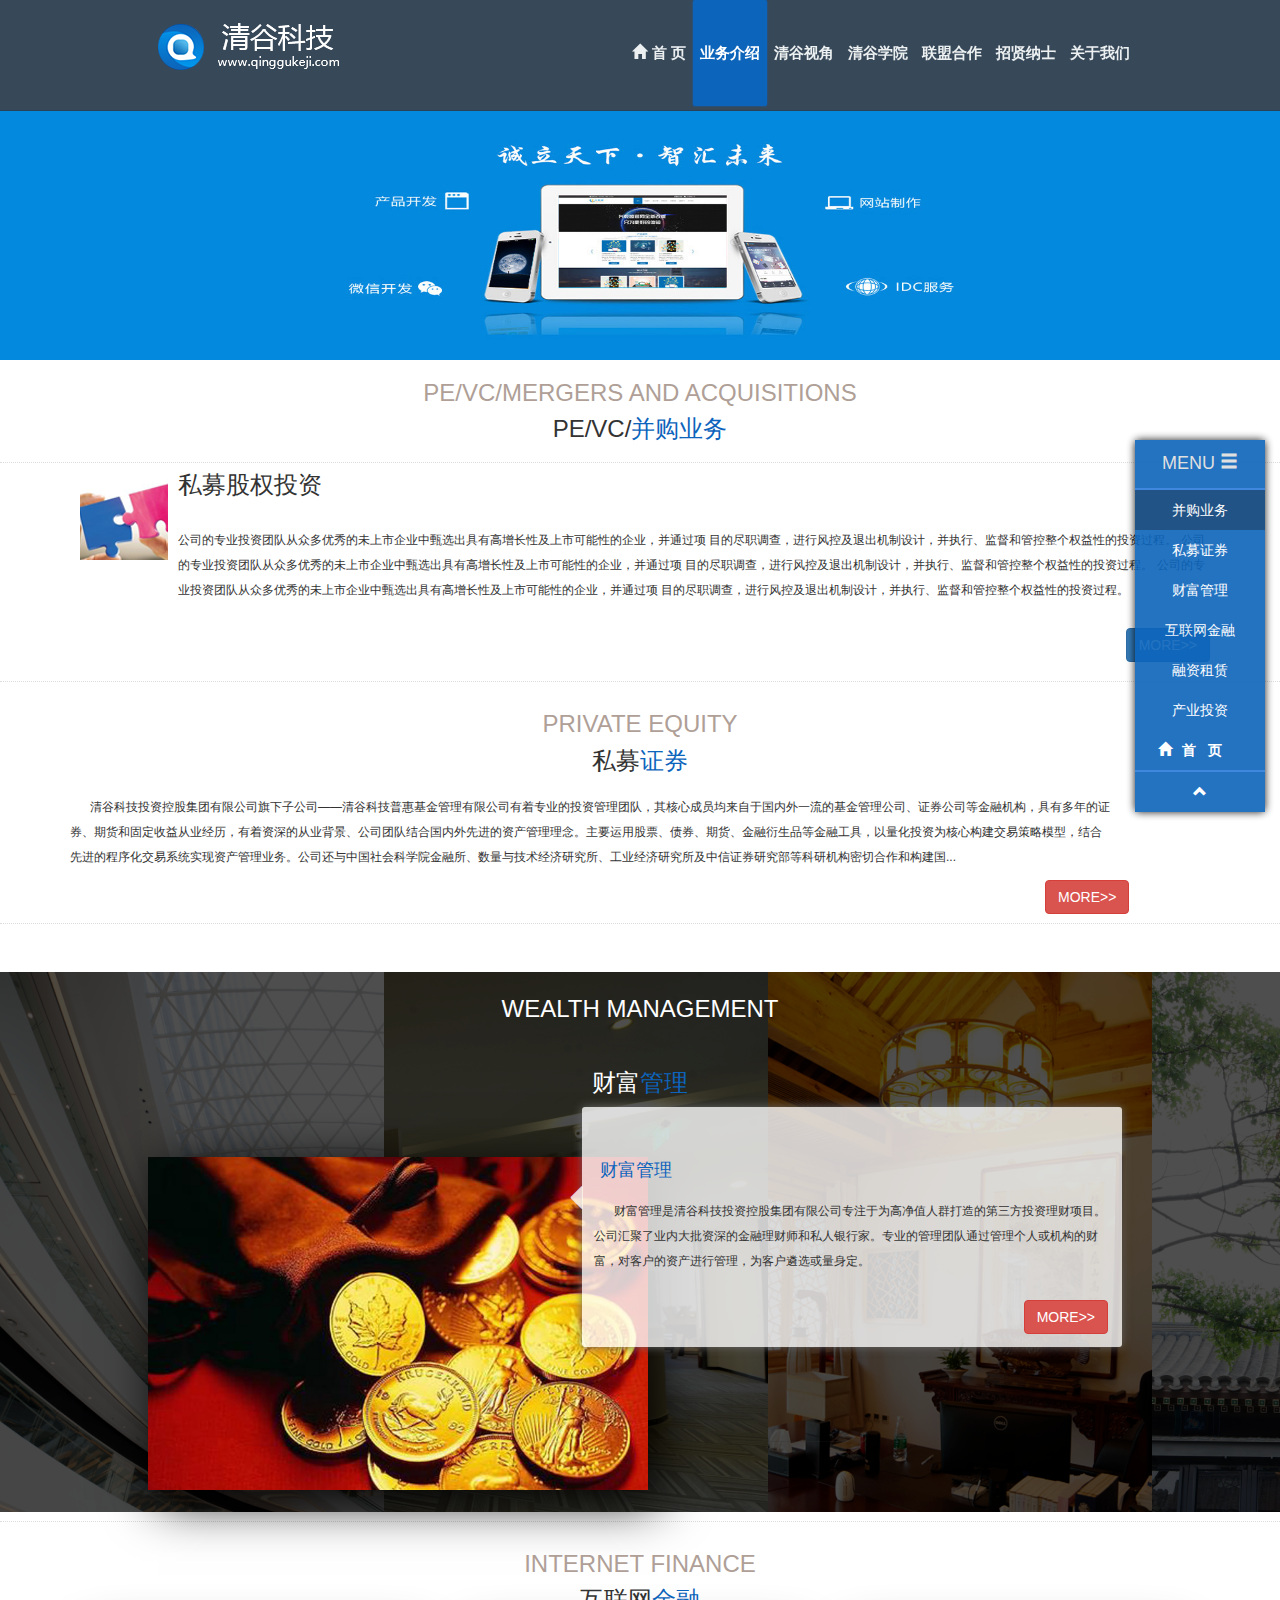
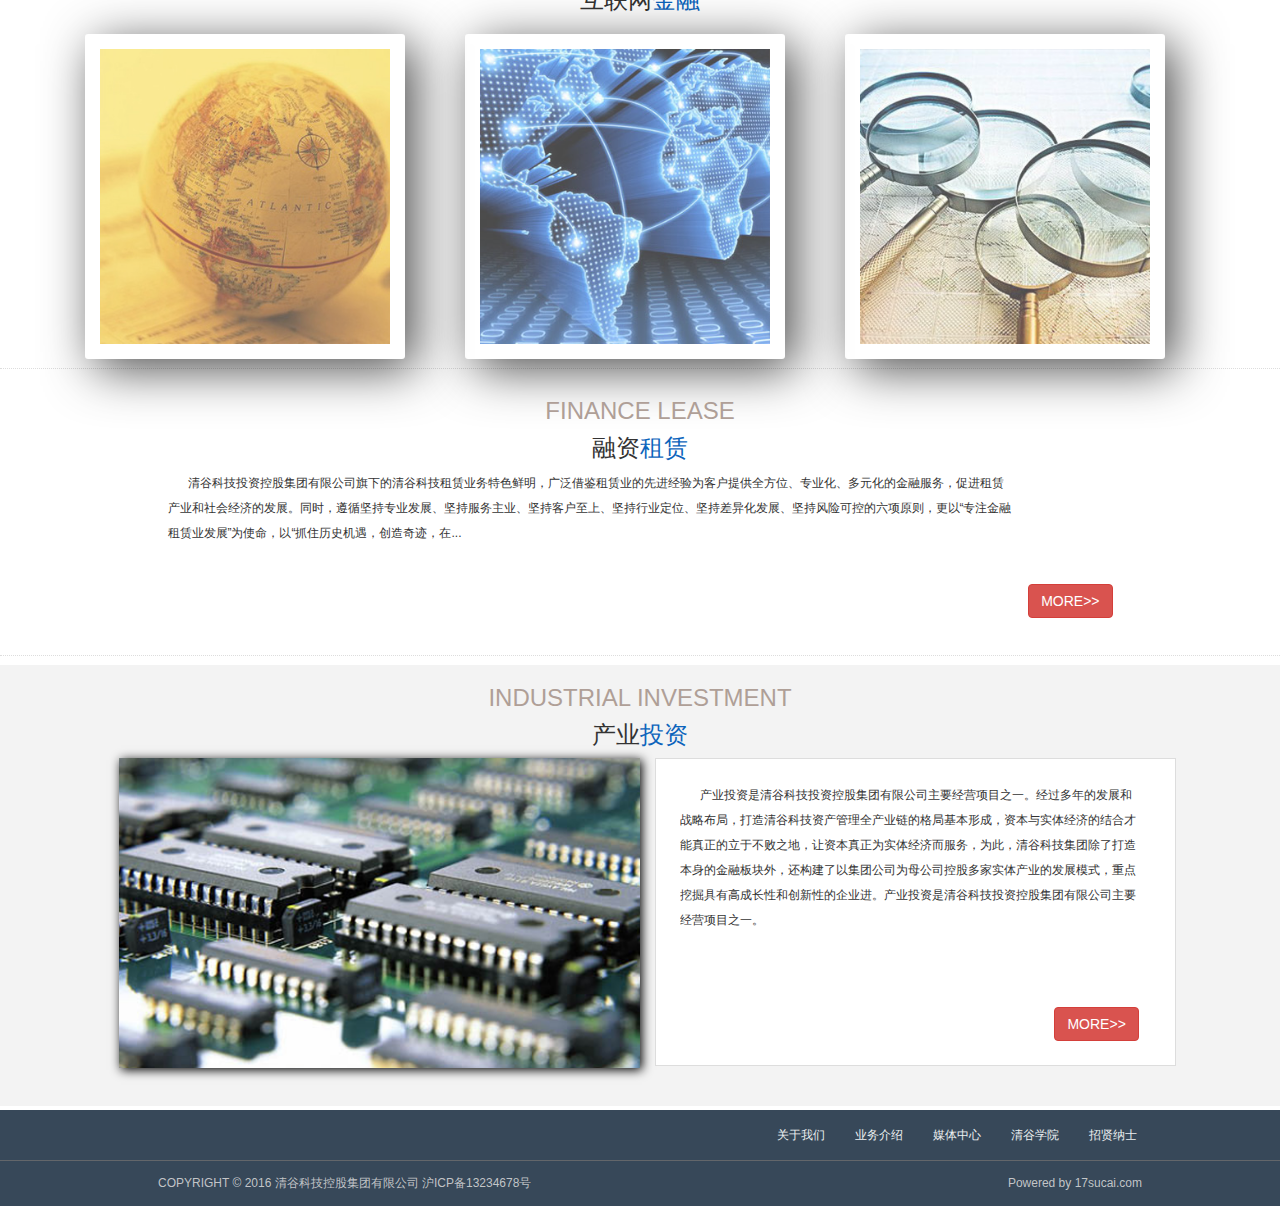
<file: html/service.html>
<!DOCTYPE html>
<html>
<head lang="zh-cn">
    <meta charset="UTF-8">
    <meta name="viewport" content="width=device-width,initial-scale=1,user-scalable=no"/>
    <meta http-equiv="x-ua-compatible" content="IE=edge"/>
    <title>业务服务</title>
    <link rel="stylesheet" href="../css/bootstrap-3.3.5/css/bootstrap.min.css"/>
    <link rel="stylesheet" href="../css/animate.min.css"/>
    <link rel="stylesheet" href="../css/service.css"/>
    <link rel="stylesheet" href="../css/common.css"/>
    <!--[if lt IE 9]>
    <script src="../js/html5shiv.min.js"></script>
    <script src="../js/respond.min.js"></script>
    <![endif]-->
</head>
<body  data-spy="scroll" data-target="#caidan" data-offset="600">
<header id="header">
    <nav class="navbar navbar-default">
        <div class="container-fluid">
            <!-- Brand and toggle get grouped for better mobile display -->
            <div class="navbar-header ">
                <a class="navbar-brand" href="#">
                    <img class="img-responsive" src="../images/55373f35248dcc_02.png"/>
                </a>
                <button type="button" class="navbar-toggle collapsed" data-toggle="collapse" data-target="#bs-example-navbar-collapse-1" aria-expanded="false">
                    <span class="sr-only">Toggle navigation</span>
                    <span class="icon-bar"></span>
                    <span class="icon-bar"></span>
                    <span class="icon-bar"></span>
                </button>

            </div>
            <!-- Collect the nav links, forms, and other content for toggling -->
            <div class="collapse navbar-collapse clearfix" id="bs-example-navbar-collapse-1">
                <ul class="nav navbar-nav navbar-right">
                    <li><a href="../index.html"><span class="glyphicon glyphicon-home" style="letter-spacing:
                             5px;"></span>首 页
                    </a></li>
                    <li class="current"><a href="#">业务介绍</a></li>
                    <li><a href="media.html">清谷视角</a></li>
                    <li><a href="qgschool.html">清谷学院</a></li>
										<li><a href="cooperate.html">联盟合作</a></li>
                    <li><a href="recruit.html">招贤纳士</a></li>
                    <li><a href="aboutus.html">关于我们</a></li>
            </div><!-- /.navbar-collapse -->
        </div><!-- /.container-fluid -->
    </nav>
</header>
<div id="sliderAndCaidan">
    <!--/***2.1轮播图片***/-->
    <!--<div class="nav-1">-->
        <!--<div id="car1" class="carousel slide" data-ride="carousel" data-interval="2000">-->
            <!--&lt;!&ndash;轮播区域&ndash;&gt;-->
            <!--<div class="carousel-inner">-->
                <!--&lt;!&ndash;具体轮播项&ndash;&gt;-->
                <!--<div class="item active">-->
                    <!--<img src="../images/3.jpg"/>-->
                <!--</div>-->
                <div class="item">
                    <img src="../images/7.jpg"/>
                </div>
                <!--<div class="item">-->
                    <!--<img src="../images/1.jpg"/>-->
                <!--</div>-->
                <!--<div class="item">-->
                    <!--<img src="../images/2.jpg"/>-->
                <!--</div>-->
                <!--<div class="item">-->
                    <!--<img src="../images/6.jpg"/>-->
                <!--</div>-->
            <!--</div>-->
            <!-- 左右方向 -->
            <!--<a href="#car1" class="carousel-control left" data-slide="prev">-->
                <!--<span class="glyphicon glyphicon-chevron-left"></span>-->
            <!--</a>-->
            <!--<a href="#car1" class="carousel-control right" data-slide="next">-->
                <!--<span class="glyphicon glyphicon-chevron-right"></span>-->
            <!--</a>-->
            <!--&lt;!&ndash; 增加导航圆点 &ndash;&gt;-->
            <!--<ul class="carousel-indicators hidden-xs    ">-->
                <!--<li class="active" data-target="#car1" data-slide-to="0"></li>-->
                <!--<li data-target="#car1" data-slide-to="1"></li>-->
                <!--<li data-target="#car1" data-slide-to="2"></li>-->
                <!--<li data-target="#car1" data-slide-to="3"></li>-->
                <!--<li data-target="#car1" data-slide-to="4"></li>-->
            <!--</ul>-->
        <!--</div>-->
    <!--</div>-->
    <!--/***2.2侧边滚动菜单***/-->
    <div class="navbar navbar-default"id="caidan">
        <button class="hidden-xs">MENU <span class="glyphicon glyphicon-menu-hamburger"></span></button>
        <ul class="active-1 hidden-xs nav navbar-tags caidan-nav" role="table-list">
            <li class="active"><a href="#binggou">并购业务</a></li>
            <li><a href="#zhengquan">私募证券</a></li>
            <li><a href="#caifu">财富管理</a></li>
            <li><a href="#intel">互联网金融</a></li>
            <li><a href="#rongzi">融资租赁</a></li>
            <li><a href="#touzi">产业投资</a></li>
            <li><a href="../index.html" style="font-weight: bold"><span class="glyphicon glyphicon-home" style="letter-spacing:
            10px;  margin-left: -20px;
"></span>首&nbsp;&nbsp;&nbsp;页</a></li>
            <li>
                <a >
                    <span class="glyphicon glyphicon-chevron-up"></span>
                </a>
            </li>
        </ul>
    </div>
</div>
<section id="main">
    <div class="container" id="binggou">
        <div class="row">
            <div class="col-md-6 col-md-offset-3 col-sm-12 col-xs-12">
                <h3 class="gray">PE/VC/MERGERS AND ACQUISITIONS</h3>
                <h3 class="fontcl">PE/VC/<span class="animated infinite flipInX" style="display:inline-block;">并购业务</span></h3>
            </div>
        </div>
    </div>
    <div class="xuxian"></div>
    <div class="container" id="simu">
        <div class="media">
            <div class="media-left">
              <img class="media-object" src="../images/54d08bb3e1cc0.png">
            </div>
            <div class="media-body" style="line-height: 2.5rem;">
                <h3 class="media-heading">私募股权投资</h3>
                <br>
                公司的专业投资团队从众多优秀的未上市企业中甄选出具有高增长性及上市可能性的企业，并通过项                     目的尽职调查，进行风控及退出机制设计，并执行、监督和管控整个权益性的投资过程。
                公司的专业投资团队从众多优秀的未上市企业中甄选出具有高增长性及上市可能性的企业，并通过项                     目的尽职调查，进行风控及退出机制设计，并执行、监督和管控整个权益性的投资过程。
                公司的专业投资团队从众多优秀的未上市企业中甄选出具有高增长性及上市可能性的企业，并通过项                     目的尽职调查，进行风控及退出机制设计，并执行、监督和管控整个权益性的投资过程。
                
                <br>
                <br>
            </div>
         </div>
         <button type="button" class="btn btn-primary" data-toggle="modal" data-target="#myModal">
                MORE>>
         </button>
                 <!-- Modal -->
        <div class="modal fade" id="myModal" tabindex="-1" role="dialog" aria-labelledby="myModalLabel">
            <div class="modal-dialog" role="document">
                <div class="modal-content">
                    <div class="modal-header">
                        <button type="button" class="close" data-dismiss="modal" aria-label="Close"><span aria-hidden="true">&times;</span></button>
                        <h4 class="modal-title" id="myModalLabel">具体详情</h4>
                    </div>
                    <div class="modal-body">
                        公司的专业投资团队从众多优秀的未上市企业中甄选出具有高增长性及上市可能性的企业，并通过项                     目的尽职调查，进行风控及退出机制设计，并执行、监督和管控整个权益性的投资过程。
                        公司的专业投资团队从众多优秀的未上市企业中甄选出具有高增长性及上市可能性的企业，并通过项                     目的尽职调查，进行风控及退出机制设计，并执行、监督和管控整个权益性的投资过程。
                        公司的专业投资团队从众多优秀的未上市企业中甄选出具有高增长性及上市可能性的企业，并通过项                     目的尽职调查，进行风控及退出机制设计，并执行、监督和管控整个权益性的投资过程。
                        <br>
                        <br>
                        公司的专业投资团队从众多优秀的未上市企业中甄选出具有高增长性及上市可能性的企业，并通过项                     目的尽职调查，进行风控及退出机制设计，并执行、监督和管控整个权益性的投资过程。
                        公司的专业投资团队从众多优秀的未上市企业中甄选出具有高增长性及上市可能性的企业，并通过项                     目的尽职调查，进行风控及退出机制设计，并执行、监督和管控整个权益性的投资过程。
                        公司的专业投资团队从众多优秀的未上市企业中甄选出具有高增长性及上市可能性的企业，并通过项                     目的尽职调查，进行风控及退出机制设计，并执行、监督和管控整个权益性的投资过程。
                    </div>
                    <div class="modal-footer">
                        <button type="button" class="btn btn-default" data-dismiss="modal">关闭</button>
                    </div>
                </div>
            </div>
        </div>
    </div>
    <div class="xuxian"></div>
    <div class="container" id="zhengquan">
        <div class="row">
            <div class="col-md-6 col-md-offset-3 col-sm-12 col-xs-12">
                <h3 class="gray">PRIVATE EQUITY</h3>
                <h3 class="fontcl">私募<span class="animated infinite flipInX" style="display:inline-block;">证券</span></h3>
            </div>
        </div>
        <div class="row">
            <div class="col-md-6 col-sm-12 col-xs-12">
                <!--<img src="../images/money.png">-->
            </div>
        </div>
        <div class="row">
            <div class=" text col-md-11 col-sm-12 col-xs-12">
                <p>清谷科技投资控股集团有限公司旗下子公司——清谷科技普惠基金管理有限公司有着专业的投资管理团队，其核心成员均来自于国内外一流的基金管理公司、证券公司等金融机构，具有多年的证券、期货和固定收益从业经历，有着资深的从业背景、公司团队结合国内外先进的资产管理理念。主要运用股票、债券、期货、金融衍生品等金融工具，以量化投资为核心构建交易策略模型，结合先进的程序化交易系统实现资产管理业务。公司还与中国社会科学院金融所、数量与技术经济研究所、工业经济研究所及中信证券研究部等科研机构密切合作和构建国...</p>
            </div>
        </div>
        <div class="row">
            <div class="col-md-11  col-md-offset-10 col-sm-12 col-xs-12">
                <button type="button" class="btn btn-primary btn-danger" data-toggle="modal" data-target="#myModal">
                    MORE>>
                </button>
                <!-- Modal -->

                </div>
                </div>
            </div>
        </section>
    </div>
    <div class="xuxian"></div>
    <div id="yinying">
    </div>
    <div id="caifu">
        <h3 class="gray">WEALTH MANAGEMENT</h3>
        <h3 id="caifuhead" class="fontcl">财富<span class="animated infinite flipInX" style="display:inline-block;">管理</span></h3>
        <!--<div class="img-wrap">
            <img src="../images/54d07e0c0cef2.jpg">
        </div>
        <div id="boxall">
            <span class="glyphicon glyphicon-triangle-left" id="sanjiao"style="color:#fff;
      position: absolute;
      color: #fff;
      top:79px;
      left:-18px;
      opacity: 0.8;
      font-size: 25px;"></span>
            <div id="box">
                <h4>财富管理</h4>
                <p>财富管理是清谷科技投资控股集团有限公司专注于为高净值人群打造的第三方投资理财项目。公司汇聚了业内大批资深的金融理财师和私人银行家。专业的管理团队通过管理个人或机构的财富，对客户的资产进行管理，为客户遴选或量身定
                </p>
                <button type="button" class="btn btn-danger pull-right" data-toggle="button" aria-pressed="false" autocomplete="off">
                    MORE>>
                </button>
            </div>
        </div>-->







        <div class="content clearfix">
            <p class="img-wrapper pull-left">
                <img src="../images/54d07e0c0cef2.jpg" width="500px">
            </p>
            <div class="text-wrapper pull-right">
                <h4>财富管理</h4>
                <p>财富管理是清谷科技投资控股集团有限公司专注于为高净值人群打造的第三方投资理财项目。公司汇聚了业内大批资深的金融理财师和私人银行家。专业的管理团队通过管理个人或机构的财富，对客户的资产进行管理，为客户遴选或量身定。
                 <span class="hidden-sm hidden-xs glyphicon glyphicon-triangle-left"
                       id="sanjiao"style="color:#fff;
                      position: absolute;
                      color: #fff;
                      top:79px;
                      left:-38px;
                      opacity: 0.8;
                      font-size: 25px;
                      ">
                 </span>
                </p>
                <button type="button" class="btn btn-primary btn-danger pull-right" data-toggle="modal" data-target="#myModal">
                    MORE>>
                </button>

            </div>
        </div>




















    </div>
    <div class="xuxian"></div>
    <div class="container" id="intel">
        <div class="row">
            <div class="col-md-6 col-md-offset-3 col-sm-12 col-xs-12">
                <h3 class="gray">INTERNET FINANCE</h3>
                <h3 class="fontcl">互联网<span class="animated infinite flipInX" style="display:inline-block;">金融</span></h3>
            </div>
        </div>
        <div id="jinrong-container" class="row">
            <div class="col-md-12 col-sm-12 col-xs-12">
                <p class="row ">
  <div class="col-sm-4 col-xs-4 img-wrapper"><img class="img-responsive" src="../images/bag.jpg" width="320px"></div>
                    <div class="col-sm-4 col-xs-4 img-wrapper"> <img class="img-responsive" src="../images/54d2ec097bd0a.jpg" width="320px"></div>
                     <div class="col-sm-4 col-xs-4 img-wrapper"><img class="img-responsive" src="../images/floor.jpg" width="320px"></div>
                <p></p>
            </p class="row">
            </div>
        </div>
    </div>
    <div class="xuxian"></div>
    <div class="container" id="rongzi">
        <div class="row">
            <div class="col-md-6 col-md-offset-3 col-sm-12 col-xs-12">
                <h3 class="gray">FINANCE LEASE</h3>
                <h3 class="fontcl">融资<span class="animated infinite flipInX" style="display:inline-block;">租赁</span></h3>
            </div>
        </div>
        <div class="row">
            <div class=" text col-md-9 col-md-offset-1 col-sm-12 col-xs-12">
                <p>清谷科技投资控股集团有限公司旗下的清谷科技租赁业务特色鲜明，广泛借鉴租赁业的先进经验为客户提供全方位、专业化、多元化的金融服务，促进租赁产业和社会经济的发展。同时，遵循坚持专业发展、坚持服务主业、坚持客户至上、坚持行业定位、坚持差异化发展、坚持风险可控的六项原则，更以“专注金融租赁业发展”为使命，以“抓住历史机遇，创造奇迹，在...</p>
            </div>
        </div>
        <div class="row">
            <div class="col-md-11 col-sm-12 col-xs-12">
                <button type="button" class="btn btn-primary btn-danger pull-right" data-toggle="modal" data-target="#myModal">
                    MORE>>
                </button>
            </div>
        </div>
    </div>
    <div class="xuxian"></div>
    <div class="container" id="touzi">
        <div class="row">
            <div class="col-md-6 col-md-offset-3 col-sm-12 col-xs-12">
                <h3 class="gray">INDUSTRIAL INVESTMENT</h3>
                <h3 class="fontcl">产业<span class="animated infinite flipInX" style="display:inline-block;">投资</span></h3>
            </div>
        </div>
        <div class=" img-box col-md-5 col-md-offset-1 col-sm-6 col-xs-12">
            <img class="img-responsive" src="../images/54d07fb7cfe28.png">
        </div>
        <div class="col-md-5 col-sm-6 col-xs-12" id="touzibox">

            <p>
            <!-- <span class="hidden-sm hidden-xs glyphicon glyphicon-triangle-left"></span> -->

            产业投资是清谷科技投资控股集团有限公司主要经营项目之一。经过多年的发展和战略布局，打造清谷科技资产管理全产业链的格局基本形成，资本与实体经济的结合才能真正的立于不败之地，让资本真正为实体经济而服务，为此，清谷科技集团除了打造本身的金融板块外，还构建了以集团公司为母公司控股多家实体产业的发展模式，重点挖掘具有高成长性和创新性的企业进。产业投资是清谷科技投资控股集团有限公司主要经营项目之一。
            <br>
            <br>


            &nbsp;&nbsp;&nbsp;&nbsp;


                    

            </p>
            <button type="button" class="btn btn-primary btn-danger pull-right" data-toggle="modal" data-target="#myModal">
                MORE>>
            </button>
        </div>
    </div>
</section>
<div id="footer-father">
    <nav class="navbar navbar-default">
        <div class="collapse navbar-collapse clearfix">
            <ul class="nav navbar-nav navbar-right">
                <li><a href="aboutus.html">关于我们</a></li>
                <li><a href="service.html">业务介绍</a></li>
                <li><a href="media.html">媒体中心</a></li>
                <li><a href="qgschool.html">清谷学院</a></li>
                <li><a href="recruit.html">招贤纳士</a></li>
            </ul>
        </div>
    </nav>
</div>
<footer id="footer2">
    <div id="footer2-inner">
        <p class="pull-left">COPYRIGHT © 2016   清谷科技控股集团有限公司  沪ICP备13234678号</p>
        <p class="powered pull-right">Powered by 17sucai.com</p>
    </div>


</footer>
</body>
<!--JavaScript文档-->
<script src="../js/jquery-1.11.3.js"></script>
<script src="../js/bootstrap.min.js"></script>
<script src="../js/bootlint.js"></script>
<script src="../js/service.js"></script>
<script>
    //bootlint.showLintReportForCurrentDocument([]);
    //侧边滚动导航事件
    $("button").click(function(){
        $(this).next().slideToggle(300);
    });
    $(".active-1>li:last-child").click(function(){
        $(this).parent().slideUp(300);
    });
</script>

<script type="text/javascript">
    $(window).scroll(function(){
        // $("#caidan").css("display","block")
        if($(window).scrollTop()>=111){
            $("#caidan").slideDown("1000");
            $("#header").slideUp("300");

        }else{
            $("#caidan").slideUp("1000");
            $("#header").slideDown("300");
        }
    })  
 </script>

</body>
</html>
</file>
<file: css/index.css>
* {
  box-sizing: border-box;
}
body {
  font-family: "Helvetica Neue", Helvetica, Microsoft Yahei, Hiragino Sans GB, WenQuanYi Micro Hei, sans-serif;
  font-size: 12px;
  color: #333;
  background-color: #fff;
}
a:hover,
a,
a:focus {
  text-decoration: none ;
}
ul {
  list-style: none;
}
h3 {
  font-weight: bold;
  font-size: 2.5rem;
}
h4 {
  color: #0c65bb;
  font-weight: bold;
  font-size: 2rem;
}
h3 span {
  color: #0c65bb;
  display: inline-block;
}
.more {
  position: absolute;
  bottom: -2%;
  right: 10%;
  width: 100px;
  height: 40px;
  background: #333;
  color: #ffffff;
  text-align: center;
  line-height: 40px;
  border-radius: 5px;
}
.about {
  position: absolute;
  top: 30px;
  right: -24px;
  background-color: #fff;
  width: auto;
}
#main {
  margin-top: 20px;
}
#main .row {
  margin: 0px;
}
#intr div {
  font-weight: bolder;
  text-align: center;
}
#intr div h3:first-child {
  color: #A4A3A3;
}
#intr div h3:last-child p {
  position: relative;
  top: -50px;
}
#invest {
  text-align: center;
}
#invest img {
  width: auto;
}
#invest .hides {
  opacity: 0;
}
#invest .shows {
  opacity: 1;
}
#invest > .invest {
  border-top: 1px dashed #AAAAAA;
  border-bottom: 1px dashed #AAAAAA;
  margin-bottom: 0;
}
#invest > .invest li {
  float: left;
  text-align: center;
  padding-top: 20px;
}
#invest > .invest li:nth-child(2) {
  border-right: 1px dashed #AAAAAA;
  border-left: 1px dashed #AAAAAA;
}
#invest .list li {
  width: 15px;
  height: 15px;
  background-color: #ddd;
  border-radius: 50% ;
  display: inline-block;
  margin: 5px 5px 0 0;
}
#invest .list .active {
  background: #0c65bb;
}
#invest h6 {
  width: 100%;
  color: #AAAAAA;
  text-shadow: 0 0 3px;
  text-wrap: none;
  overflow: hidden;
  transition: all .5s linear;
}
#persepctive {
  background: url("../images/001bg1.jpg");
  background-size: cover;
}
#persepctive div:first-child {
  text-align: center;
}
#persepctive div:first-child h3:first-child {
  margin-bottom: 0;
  font-weight: normal;
}
#persepctive div:first-child h3:last-child {
  margin-top: 0;
}
#persepctive .img {
  padding: 25px 10px 25px 25px;
}
#persepctive .img img {
  height: 243px;
}
#persepctive .text {
  display: flex;
  flex-wrap: wrap;
  justify-content: space-between;
  align-content: space-between;
  padding: 25px 25px 25px 10px;
}
#persepctive .text > div:not(.modal-text) {
  padding: 5px;
  border: 2px solid #333;
  display: flex;
  justify-content: center;
  margin-bottom: 15px;
}
#persepctive .text > div:not(.modal-text) span {
  font-weight: bold;
  font-size: 40px;
}
#persepctive .text > div:not(.modal-text) p {
  text-align: left;
  margin-bottom: 0;
  padding: 5px 0 0 5px;
  overflow: hidden;
  text-indent: 10px;
  cursor: pointer;
}
#persepctive .modal-text {
  position: absolute;
  top: 0px;
  left: -2px;
  width: 100%;
  height: 100%;
  background-image: url("../images/1-1.jpg");
  background-size: 200%;
  padding: 10px;
  border: 1px solid #ddd;
  border-radius: 10px;
}
#persepctive .modal-text p {
  cursor: auto ;
  text-indent: 20px;
  line-height: 30px;
}
#persepctive .modal-text button {
  position: absolute;
  top: 0px;
  right: 10px;
  margin: 10px;
  z-index: 10;
}
#persepctive .modal-text .close:hover {
  background-color: #ddd;
}
#company {
  text-align: center;
  margin-top: 30px;
  background: url("../images/001bg3.jpg") no-repeat 104% 97%;
}
#company div:first-child {
  text-align: center;
  margin-bottom: 50px;
}
#company div:first-child h3:first-child {
  color: #AAAAAA;
  margin-bottom: 0;
  font-weight: normal;
}
#company div:first-child h3:nth-child(2) {
  margin-top: 0;
}
#company div:first-child p {
  color: #AAAAAA;
  letter-spacing: 10px;
  line-height: 30px;
}
#company .img {
  display: flex;
  justify-items: center;
  align-items: center;
  overflow: hidden;
}
#company .img img {
  border-radius: 50%;
  border: 1px solid #AAAAAA;
  position: relative;
  width: 30%;
}
#company .img .prev {
  left: 12%;
  z-index: 1;
  opacity: 0.7;
}
#company .img .next {
  right: 12%;
  opacity: 0.7;
}
#company .img .mid {
  z-index: 2;
  box-shadow: 0 0 3px #333;
}
#company .img > ul {
  padding: 10px 0;
  overflow: hidden;
  display: flex;
}
#company .img > ul li {
  position: relative;
}
#company > p {
  margin-top: 20px;
  color: #aaa;
  text-align: left;
  text-indent: 10px;
}
#company #next,
#company #prev {
  font-size: 5rem;
  font-weight: 100;
  margin: 0px;
  color: #aaa;
}
#company #next span,
#company #prev span {
  padding: 10px;
  border-radius: 30px;
}
#company #next span:hover,
#company #prev span:hover {
  background: rgba(100, 100, 100, 0.5);
  color: #fff;
}
#company #next span:active,
#company #prev span:active {
  background: rgba(33, 33, 33, 0.6);
  color: #fff;
}
#institute {
  min-height: 100px;
  background: url("../images/001bg2.jpg") 0 10px;
  background-size: 98%;
}
#institute .title:first-child {
  text-align: center;
}
#institute .title:first-child h3:first-child {
  margin-bottom: 0;
  font-weight: normal;
}
#institute .title:first-child h3:last-child {
  margin-top: 0;
}
#institute .btn {
  background-color: rgba(255, 255, 255, 0.3);
  margin: 10px 20px 0 0px ;
}
#institute .img {
  background-color: rgba(255, 255, 255, 0.3);
  padding-bottom: 20px;
}
#institute .img .text {
  width: 100%;
  display: none;
}
#institute .img .text p {
  text-indent: 10px;
}
#institute .bg {
  background-color: rgba(255, 255, 255, 0.3);
}
@media screen and (max-width: 768px) {
  #institute .btnLeft {
    position: absolute;
    right: 10%;
    top: 0px;
  }
}
#about {
  background: url("../images/bg-top.png") no-repeat 55% -3%;
  background-size: 72%;
  margin: 30px 0 !important;
}
#about > div {
  text-indent: 5px;
  margin-top: 20px;
  line-height: 25px;
  padding: 20px 50px 0px 0px;
  background: url("../images/bg-bot.png") no-repeat 30% 102%;
  background-size: 104%;
}
#about .aboutLeft img {
  width: 93%;
}
#about .aboutTxt {
  padding-top: 20px;
}
#about1 {
  margin: 30px 0 !important;
}
#about1 > div {
  line-height: 25px;
  padding: 20px 50px 0px 0px;
  background-size: 104%;
}
@media screen and (max-width: 767px) {
  #persepctive .img,
  #persepctive .text {
    padding: 15px 35px 7px 35px;
  }
  #persepctive .img img,
  #persepctive .text img {
    height: auto;
  }
  #about {
    background: none;
  }
  #about > div {
    background: none;
    margin-left: 30px;
    border: 2px solid #333;
  }
  #about > div .about {
    padding-bottom: 20px;
    top: 5%;
    right: -25px;
  }
  #invest .invest {
    border: none;
    border-bottom: 1px dotted #AAAAAA;
  }
  #invest .invest li {
    border-top: 1px dotted #AAAAAA;
  }
  #invest .invest li:nth-child(2) {
    border-right: none;
    border-left: none;
  }
}
@media screen and (min-width: 1200px) {
  #about {
    background-position: 48% -5%;
    right: -19%;
  }
  #about .aboutLeft img {
    width: 70%;
  }
  #about .about {
    top: 25px;
    right: -27px;
  }
  div.aboutTxt {
    padding-bottom: 30px;
  }
  #prev,
  #next {
    padding-left: 0px;
    padding-right: 0px;
  }
}
@media screen and (min-width: 768px) and (max-width: 991px) {
  #about1 {
    background: #ffffff;
  }
  #about1 > div {
    background: #ffffff;
    border: 2px solid #333;
  }
  #about1 > div .about {
    padding-bottom: 20px;
    right: -4%;
  }
  #about1 > div p {
    text-indent: 15px;
    padding-left: 10px;
  }
  #about1 > div p > img {
    width: 30%;
    float: left;
    padding: 10px;
  }
}
@media screen and (max-width: 1199px) {
  #company {
    background: none;
    margin-top: 30px;
  }
  #about .aboutTxt {
    padding-bottom: 30px;
  }
}
@media screen and (min-width: 992px) and (max-width: 1199px) {
  #about .about {
    padding-bottom: 20px;
    right: -7%;
  }
}
</file>
<file: css/common.css>
/*Í¨ÓÃÑùÊ½*/
    *{box-sizing: border-box;}
    /* img{
        width:100%;
    } */
    body{
        font-family: "Helvetica Neue", Helvetica, Microsoft Yahei, Hiragino Sans GB, WenQuanYi Micro Hei, sans-serif;
        font-size: 12px;
        color:#333;
        background: #fff;
        position: relative;

    }

/***1.Ò³ÃæÍ·²¿***/
    #header{
        width: 100%;
        margin: auto;
        position: fixed;
        top: 0;
        z-index: 99;
    }
    #header .container-fluid{
        width: 80%;
        margin: auto;
    }
    #header .navbar-default{
        background: #fff;
    }
    #header .navbar-brand{
        height:111px;
    }
    #header .navbar{
        border-radius: 0;
    }
    #header .navbar-right a{
        line-height:5.7;
    }
    #header .collapse ul li{
        /*margin:-10px;*/
    }
    #header .collapse ul li:hover{
        background: #ddd;
    }
    #header .collapse ul li:hover a{
        color:#0C64BB;
    }
    #header .navbar-default,#footer .navbar-default{
        border:none;
        background-color: rgba(44,62,80,.95);;

    }

    #header .current a{
        background: #0C64BB;
        color:#fff;
        padding: 10px 12px;
        box-shadow: 0 0 2px #0C64BB;
        border-radius: 2px;
    }
    #header .collapse ul li.current:hover a {
        color:#fff;
    }

    #header .nav>li>a{
        padding: 10px 7px;
        font-size: 1.5rem;
        font-weight: 600;
    }
    #header a {
    color:rgb(236, 240, 241);
;
}
/***2.Ò³ÃæÖ÷Ìâ***/
    /*1.1¼¯ÍÅ½éÉÜ*/

/***3.Ò³ÃæÎ²²¿***/
    #footer .navbar-default{
        background: #fff;
    }
    #footer-box{
        padding:0;
    }
    #footer-box ul{
        list-style:none;
         display:flex;
         justify-content: space-between;
         margin-top: 7px;
     }
    #footer-father{
         background-color: rgba(44,62,80,.95);
     }
    #footer-father .navbar-default{
        background-color: rgba(4, 4, 4, 0);
        border:none;
    }
    #footer-father .navbar{
        width: 80%;
        margin: auto;

    }
    #footer-box>ul li a{
        text-decoration: none;
        color:#655F61;

    }
    #footer .navbar-brand{
        height:111px;
    }
    #footer .navbar-right a{
        line-height:5.7;
    }
    #footer,#footer2-inner{
        width: 80%;
        margin:auto;
        overflow: hidden;
    }
    #footer2{
        border-top: 1px solid #63666A;
    }
    #footer2 .container-fluid>.row>div:first-child{
        margin:0;
    }
    #footer2{
        background-color: rgba(44,62,80,.95);
    }
    #footer2 p{
        color: rgba(221, 221, 221, 0.85098);
        margin:0;
        font-size: 12px;
    }
    #footer2-inner{
        padding:10px;
    }
    #footer-father .navbar-nav>li>a:hover{
        color:#0C64BB;
    }
    .navbar-default .navbar-nav > li > a {
    /* color: #cac7c7; */
    color: rgb(236, 240, 241)
;
}

/***4.²à±ß¹ö¶¯²Ëµ¥****/
    #sliderAndCaidan {
        position: relative;
            /*height: 514px;*/
    overflow: hidden;
        margin-top: -2px;
    }
    #sliderAndCaidan img{
        height:250px !important;
        width: 100% !important;
        margin-top: 112px;
    }
    #caidan {
        position: fixed;
        z-index: 50;
        right: 1.5rem;
        top: 440px;       
        /*top:0;*/
        box-shadow: 0 0 8px #000;
        opacity: 0.9;
        /*display: none;*/
    }
    #caidan ul.active-1 {
        list-style: none;
        padding-left: 0;
        background: #0C64BB;
        margin-bottom: 0;
    }
    #caidan ul.active-1 li {
        width: 130px;
        /*height: 40px;*/
        text-align: center;
        line-height: 40px;
        font-size: 1.2em;
        z-index: 15;
        border-top: none ;
    }
    #caidan ul.active-1 li a {
        color: #fff;
        /*width: 85%;*/
        display: block;
        height: 40px;
        margin: auto;
        /*border-bottom: 1px solid #2C7ADD;*/
            padding: 0;
    }
    #caidan ul.active-1 li a:hover{
        border:none;
    }
    #caidan ul.active-1 li:hover,#caidan ul.active-1 li.on {
        background-color:#094179 ;
    }
    #caidan ul.active-1 li:hover a {
        color: #dddddd;
    }
    #caidan ul.active-1 li > a:hover {
        text-decoration: none;
    }
    #caidan button {
        background-color: #0C64BB;
        border: none;
        color: #dddddd;
        width: 130px;
        height: 50px;
        font-size: 1.5em;
        border-bottom: 2px solid #2C7ADD;
    }
    .carousel-control{
        top:111px;
    }
    #caidan ul.active-1 li:last-child{
        border-top: 2px solid #2C7ADD;
    }


//侧边栏导航条滚动监听
#caidan ul.active-1 li
#caidan .caidan-nav>li.active>a, #caidan .caidan-nav>.active>a:focus, #caidan .caidan-nav>.active>a:hover {
     color: #fff; 
     background-color:  #094179;
}
#caidan .nav>li.active>a,#caidan .nav > li > a:hover, .nav > li > a:focus {
    background-color:  #094179;
}
.navbar{
    border:none;
}
.navbar-default {
     background-color: #0C64BB; 
 }



/*³¬Ð¡ÆÁÏÔÊ¾*/
    @media screen and (max-width:767px) {
        #bs-example-navbar-collapse-1{
            background-color: #0C64BB;
            overflow: hidden;
            min-height:10%;
            position: absolute;
            width: 110px;
            z-index: 2;
            right: 0px;
            top: 50px;
            color:#777;
            border-radius: 5px;
            margin-right: 1px;
            text-align: center;
        }
        #header .navbar-right a{
            line-height:1.5;
            color: #fff;
        }
        #header .navbar-right a:hover{
            background-color: #094179;
        }
        #footer-father>nav{
            display: none;
        }
        #header .navbar-nav {
            margin: 0 -15px;
        }
    }
    /*Ð¡ÆÁÏÔÊ¾*/
    @media screen and (max-width: 991px){
        #header,#footer{
            width:100%;
        }
        #footer2-inner{
            width:100%;
        }
        #footer-father nav>div{
            margin-right: -73px;
        }
    }
    @media screen and (min-width: 768px) and (max-width:990px){
  #header .container-fluid{
    width: 100% !important;
  }
}
</file>
<file: css/cooperate.css>
* {
  box-sizing: border-box;
}

body {
  font-family: "Helvetica Neue", Helvetica, Microsoft Yahei, Hiragino Sans GB, WenQuanYi Micro Hei, sans-serif;
  font-size: 12px;
  color: #333;
}
/*标题*/
#bg_titles{
  text-align: center;
  padding: 5em auto;
  border-bottom: 1px dashed #9A9A9A;
  color:rgb(164, 163, 163);
  width: 100%;
}
#bg_titles h2{
  font-variant:small-caps;
}
#bg_titles p{
  font-size: 2.5rem;
  color:#000;
  font-weight: bold;
}
#bg_titles p a{
  color:rgb(12, 101, 187);
  text-decoration: none;
}

/*大屏幕下面菱形样式设置*/
.container #shape {
  margin: 8em auto;
  overflow: hidden;
  width: 60em;
  height: 28em;
  position: relative;
}
.container #shape ul {
  margin-bottom: 0;
  margin-right: 0;
  position: absolute;
  top: -9em;
  left: 9em;
  width: 42em;
  height: 42em;
  display: flex;
  justify-content: space-around;
  flex-wrap: wrap;
  transform: rotate(45deg);
}
.container #shape ul li {
  width: 8em;
  height: 8em;
  margin: 0.2em;
  border: 1px solid #ddd;
  position: relative;
  transition: all .5s;
}
.container #shape ul li dl {
  z-index: -2;
  transform: rotate(-45deg);
  margin: 0;
  position: absolute;
  top: 11%;
  left: 20%;
  width: 55%;
  text-align: center;
  font-size: .8em;
}
.container #shape ul li dl dd {
  text-align: center;
  min-height: 1em;
}

/*小屏幕下菱形样式*/
.container #sm-shape {
  max-width: 98%;
  position: relative;
  display: inline-block;
  margin:5em auto;
}
.container #sm-shape ul {
  max-width: 100%;
  display: flex;
  justify-content: center;
  flex-wrap: wrap;

}
.container #sm-shape ul li {
  width: 10em;
  height: 10em;
  position:relative;
  transition: all .5s;
  clip-path: url("#clip-shape");
  -webkit-clip-path: url("#clip-shape");
}

.container #sm-shape ul li img {
  margin: 1.9em auto;
}
/*小屏幕下按钮样式*/
.container #more{
  border:1px solid #ddd;
  background:rgb(12, 101, 187);
  margin: 0em auto;
  position: relative;
  bottom: 1.5em;
}


.show{
  display: block !important;
}
.hide{
  display: none !important;
}

.active {
  border: 1px solid rgb(12, 101, 187);
  box-shadow: 1px 1px 10px rgb(12, 101, 187);
}
.rotate {
  -webkit-animation: scroll .5s;
  animation: scroll .5s;
  background: rgb(12, 101, 187) ;
}
@keyframes scroll {
  0% {
    transform: rotate(0deg);
  }
  100% {
    transform: rotate(360deg);
  }
}

/*超大屏幕*/
@media screen and (min-width: 1200px){
  #shape{
    display: block;
  }
  #shape li[class=p1],li[class=p2],[class=p3],li[class=p6],[class=p7],li[class=p11],[class=p15],li[class=p19],[class=p20],li[class=p23],[class=p24],li[class=p25]{  visibility: hidden;  }
  #sm-shape{
    display: none !important;
  }
  #more{
    display: none;
  }
}

/*大型屏幕*/
@media screen and (min-width: 992px) and (max-width: 1199px){
  #shape{
    display: block;
  }
  #shape li[class=p1],li[class=p2],[class=p3],li[class=p6],[class=p7],li[class=p11],[class=p15],li[class=p19],[class=p20],li[class=p23],[class=p24],li[class=p25]{  visibility: hidden;  }
  #sm-shape{
    display: none !important;
  }
  #more{
    display: none;
  }
}

/*中小屏幕*/
@media screen and (min-width:768px) and (max-width:991px){

  /*#sm-shape li[class=p4]{  opacity: 0 !important;  }*/
  #sm-shape li[class=p10],li[class=p4]{  visibility: hidden ;  }
  #sm-shape{
    display: block;
  }
  #shape{
    display: none;
  }
  #more{
    display: none;
  }
}
/*小屏幕*/
@media screen and (max-width:768px){
  #sm-shape{
    display: block;
  }
  #shape{
    display: none;
  }
  #more{
    display: block;
  }
  #sm-shape li:not(.hid){
    display: none;
  }
}
</file>
<file: css/media.css>
* {
  box-sizing: border-box;
}
body {
  font-family: "Helvetica Neue", Helvetica, Microsoft Yahei, Hiragino Sans GB, WenQuanYi Micro Hei, sans-serif;
  font-size: 12px;
}

#mian{
      margin: 4rem auto; 
}
#mian .row:nth-child(1) {
  text-align: center;
}
#mian h3 {
  color: #ADA9B7;
  margin: 0;
}
#mian b:nth-child(2) {
  font-size: 28px;
}
#mian b:nth-child(3) {
  font-size: 28px;
  color: #0C64BC;
  display: inline-block;
}
#mian-box {
  position: relative;
  padding: 0;
}
#mian-box > img {
  width: 100%;
}
#mian-box button {
  background-color: #0C64BB;
  border: none;
  color: #fff;
  padding: 10px 15px;
}
#mian-box .writing1 {
  background: rgba(170, 0, 7, 0.9);
  padding-left: 20px;
  padding-right: 20px;
  padding-top: 10px;
  color: #fff;
}
@media screen and (min-width: 992px) {
  #mian-box button:nth-child(1) {
    position: absolute;
    left: -45px;
    top: 150px;
  }
  #mian-box button:nth-child(2) {
    position: absolute;
    left: 0px;
    top: 150px;
  }
  .writing img {
    float: left;
    height: 200px;
  }
  .writing div {
    width: 300px;
    height: 200px;
    float: left;
    background: rgba(170, 0, 7, 0.9);
    color: #fff;
    padding: 20px;
  }
  .writing {
    position: absolute;
    right: -130px;
    top: 80px;
  }
  .writing .wz {
    display: none;
    line-height: 20px;
        
  }
}
.writing{
  box-shadow: 0px 0px 15px #000;
}
@media screen and (min-width: 768px) and (max-width: 991px) {
  #mian-box button:nth-child(1) {
    position: absolute;
    left: -45px;
    top: 105px;
  }
  #mian-box button:nth-child(2) {
    position: absolute;
    left: 0px;
    top: 105px;
  }
  .writing img {
    float: left;
    height: 150px;
  }
  .writing div {
    width: 200px;
    height: 150px;
    float: left;
    background: rgba(170, 0, 7, 0.9);
    color: #fff;
    padding-top: 10px;
  }
  .writing {
    position: absolute;
    right: -105px;
    top: 50px;
  }
  .writing .wz {
    display: none;
    line-height: 20px;
  }
}
</file>
<file: css/finance.css>
* {
  box-sizing: border-box;
}
body {
  font-family: "Helvetica Neue", Helvetica, Microsoft Yahei, Hiragino Sans GB, WenQuanYi Micro Hei, sans-serif;
  font-size: 12px;
  color: #333;
}
#fas #hover p {
  font-size: 2.5rem;
  font-weight: bold;
  color: #a4a3a3;
  margin-top: 2rem;
  border: none;
}
#fas #hover a {
  font-size: 2em;
  text-decoration: none;
  font-weight: bold;
  color: #0c65bb;
}
#fas #hover b {
  font-size: 2em;
}
#fas #hover #honer-01 {
  margin: 10px 0;
}
#fas #smart {
  margin: 45px 0;
}
#fas #smart #btn {
  width: 186px;
  padding-top: 10px;
}
#fas #smart #btn li {
  font-size: 0.9em;
  padding: 3px;
}
#fas #smart #smart-02 {
  margin-left: -15px;
  height: 193px;
  border: 1px solid #ddd;
  border-right: none;
  position: relative;

}
#fas #smart #smart-02 p {
  padding: 10px;
}
#fas #smart #smart-02 i {
  display:inline-block;
  font-style: normal;
  line-height: 2.5rem;
  height:7rem;
  overflow: hidden;
}
#fas #smart #smart-02 h5 {
  margin: 10px 0;
}
#fas #smart #smart-02 #smart-03 {
  width: 20px;
  height: 20px;
  background: #fff;
  position: absolute;
  top: 25px;
  left: -11px;
  transform: rotate(45deg);
}
#fas #smart-05 {
  border: 1px solid #ddd;
  height: 193px;
  width: 233px;
  border-left: none;
  overflow: hidden;
}
#fas #smart-05 li {
  width: 217px;
}
</file>
<file: css/qgschool.css>
/* 中等屏幕（桌面显示器，大于等于 992px） */
@media (min-width: 992px) {
  #row2-main {
    transition: all .5s linear;
  }
  #row2-main img {
    transition: all .5s linear;
  }
  #row2-main img:hover {
    transform: scale(1.1);
    background: transparent;
    border-color: transparent;
  }
  #row2-main + div:hover {
    transform: translate(-30px);
    cursor: pointer;
  }
  #row2-main + div p {
    transition: all .3s linear;
  }
  #row2-main + div:hover p {
    transform: scale(1.1);
  }
  #row2-main + div {
    transition: all .3s linear;
  }
  #row2-main + div > div {
    width: 45%;
    line-height: 1.6rem;
    background: #fff;
    padding: 5px 20px 20px 25px;
    margin-top: -300px;
    margin-left: 462px;
  }
  #row2-main + div > div span {
    position: relative;
    top: 3px;
    left: -29px;
    color: #997F68;
  }
}
* {
  box-sizing: border-box;
}
body {
  font: 12px "microsoft yahei", Arial, Helvetica, sans-serif;
}
img {
  width: 100%;
  transition: all .3s linear;
}
body,
h1,
h2,
h3,
h4,
h5,
h6,
p,
ul,
ol,
dl,
dd {
  margin: 0;
  padding: 0;
  list-style: none;
}
span:hover {
  cursor: pointer;
}
#row1-main {
  color: #fff;
  background: #AB0008;
  padding: 0 5px 40px;
  margin-top: 30px;
  margin-bottom: -35px;
}
#row1-main img:hover {
  transform: translatey(40px);
}
#row1-main div:last-child {
  margin-top: 40px;
  padding-left: 10px;
  line-height: 2rem;
  transition: all .3s linear;
}
#row1-main div:last-child:hover {
  transform: scale(1.1);
}
#row1 {
  background: url(../images/copy001bg5.jpg) 65px -30px;
  margin-bottom: 100px;
}
#row1 > div {
  padding-left: 40px;
  padding-right: 55px;
}
#row1 img {
  margin-top: -15px;
}
.row-head {
  text-align: center;
  font-weight: 800;
  margin: 20px 0;
}
.row-head > p {
  font-size: 20px;
  color: rgb(164, 163, 163);
}
.row-head > h3 {
  font-weight: 900;
}
.row-head > h3 span {
  color: rgb(12, 101, 187);
}
#row2 {
  padding-bottom: 45px;
  background: url(../images/copy001bg4.jpg);
}
#row2 #row2-main:hover {
  transform: translate(-80px);
}
#row2 .row-head > p {
  color: #6C5428;
}
#row2 #row2-main + div > div {
  line-height: 1.6rem;
  background: #fff;
  padding: 5px 20px 20px 25px;
}
#row2 #row2-main + div > div span {
  position: relative;
  top: 3px;
  left: -29px;
  color: #997F68;
}
#row3 {
  margin-bottom: 30px;
}
#row3 img:hover {
  transform: scale(1.1);
}
#row3 .row3-main-text:hover {
  transform: scale(1.1);
}
#row3 .row3-main-text {
  line-height: 2rem;
  padding: 20px 15px 0;
  transition: all .3s linear;
}
#row3 .row3-main-text p:last-child {
  border-bottom: 1px solid #dadada;
  padding-bottom: 15px;
}
</file>
<file: css/recruit.css>
* {
  box-sizing: border-box;
}
body {
  font-family: "Helvetica Neue", Helvetica, Microsoft Yahei, Hiragino Sans GB, WenQuanYi Micro Hei, sans-serif;
  font-size: 12px;
  color: #333;
}
body,
p,
h1,
h2,
h3,
h4,
h5,
h6,
pre,
ul,
ol,
dl,
dd {
  margin: 0 !important;
  padding: 0 !important;
  list-style: none;
}
/*LISA修改*/
.recruit{
  overflow: hidden;
  margin-bottom: 2rem;

}
/*.carousel-indicators{*/
  /*width: inherit;*/
/*}*/
 /*img{*/
  /*margin-top:0;*/
/*}*/

/*LISA修改*/


.recruit .sub-title {
  font-size: 2.5rem;
  font-weight: bold;
  margin-top: 2rem;
  padding-bottom: 20px;
}
.recruit .sub-title p {
  text-align: center;
  color: rgb(164, 163, 163);
}
/*.recruit .sub-title p + p {*/
  /*color: #333;*/
  /*font-size: 20px;*/
  /*font-weight: bold;*/
/*}*/
.recruit .sub-title p + p span {
  color: rgb(12, 101, 187);
}
.recruit .swiper-container {
  position: relative;
  height: 100px;
  font-size: 0;
}
.recruit .swiper-container .swiper-slide {
  display: inline-block;
  padding: 0 15px;
  line-height: 100px;
  background: #fff;
  border-right: 1px solid #cacaca;
}
.recruit .swiper-container .swiper-slide .show-detail {
  /* color: #aaa; */
	color: #fff;
  font-size: 12px;
  line-height: 18px;
  text-align: center;
  /* background-color: rgba(228,228,228,.7); */
   background-color:rgb(12, 101, 187);
   
}
.recruit .swiper-container .swiper-slide p + p {
  position: absolute;
  left: 0;
  bottom: 0;
  width: 100%;
  height: 15px;
  background-color: #eee;
  cursor: pointer;
}
.recruit .swiper-container .swiper-slide p {
  position: relative;
  font-size: 14px;
}
.recruit .swiper-container .swiper-slide p a {
  color: #333;
  text-decoration: none;
}
.recruit .swiper-container .swiper-slide p a:hover {
  color: #3c8cd2;
}
.recruit .swiper-container .swiper-slide p .plus {
  float: right;
  display: inline-block;
  margin-top: 42px;
  width: 16px;
  height: 16px;
  color: #fff;
  line-height: 12px;
  text-align: center;
  background-color: #9c9897;
}
.recruit .swiper-container .swiper-slide p .plus:hover {
  color: #fff;
  background-color: #3c8cd2;
}
.recruit .details-container {
  position: absolute;
  z-index: 2;
  margin-top: -100px;
}
.recruit .details-container .detail {
  position: absolute;
  display: none;
  bottom: -100px;
  background-color: #eee;
}
.recruit .details-container .detail > p {
  margin-top: 0;
  padding: 0 15px !important;
  height: 50px;
  line-height: 50px;
  font-size: 16px;
  color: #fff;
  background-color: #0C64BD;
}
.recruit .details-container .detail > div {
  padding: 15px;
  overflow-y: auto;
}
.recruit .details-container .detail > div p {
  line-height: 2.5rem;
}
.recruit .pagination-container {
  height: 30px;
  line-height: 35px;
  text-align: center;
  background-color: #e4e4e4;
}
.recruit .pagination-container .glyphicon {
  cursor: pointer;
  font-size: 14px;
}
.recruit .pagination-container .glyphicon + .glyphicon {
  margin-left: 10px;
}
.to-top {
  top: auto;
  left: auto;
  right: 50px;
  bottom: 10px;
  width: 40px;
  height: 40px;
  line-height: 38px;
  text-align: center;
  font-size: 22px;
  color: #fff;
  text-decoration: none !important;
  border-radius: 30px;
  background-color: #337ab7;
}
</file>
<file: css/service.css>
* {
  box-sizing: border-box;
}
body {
  font-family: "Helvetica Neue", Helvetica, Microsoft Yahei, Hiragino Sans GB, WenQuanYi Micro Hei, sans-serif;
  font-size: 14px;
  color: #333;
}
p {
  line-height: 2.5rem;
  text-indent: 2rem;
}
.gray {
  text-align: center;
  color: #AF9F97;
}
.fontcl {
  text-align: center;
  margin-top: 0;
}
.fontcl span {
  color: #0C64BC;
  margin: 0 ;
}
.xuxian {
  margin: 0.9rem 0;
  width: 100%;
  border-top: 1px dotted #dddddd;
}
#simu .media-object {
  padding-left: 10px;
}
#simu button {
  float: right;
  margin-bottom: 10px;
}
#zhengquan {
  position: relative;
  z-index: 1;
}
#zhengquan p {
  margin-top: 10px;
}
#yinying {
  width: 100%;
  height: 24rem;
  background-color: #F3F3F3;
  position: absolute;
  bottom: 10rem;
  z-index: -1;
}
@media screen and (max-width: 768px) {
  #yinying {
    background-color: #fff;
  }
  #zhengquan .text {
    background: #F3F3F3;
    background-clip: content-box;
  }
}
#caifu {
  width: 100%;
  height: 45em;
  background-image: url("../images/main2-bg.png");
  position: relative;
}
#caifu h3 {
  padding-top: 1em;
  margin-top: 2em;
  text-align: center;
  color: #fff;
}
#caifu #caifuhead {
  margin-top: 1em;
}
#caifu h3 span {
  color: #0C64BC;
  margin: 0 ;
}
#caifu #caifuhead .img-wrap {
  position: absolute;
  left: 17em;
  top: 15em;
  height: 27em;
}
#caifu #boxall {
  position: absolute;
  top: 10em;
  left: 50em;
}
/*#intel img {
  margin-right: 1.5em;
}*/
@media screen and (max-width: 1199px) {

  #intel p {
    text-align: center;
  }
  /*#intel img {
    margin-bottom: 1em;
  }*/
}
#rongzi button {
  margin: 2em 0;
}
#touzi {
  background-color: #F3F3F3;
  width: 100%;
  margin-bottom: 2em;
}
#touzi #touzibox {
      border: 1px solid #ddd;
    background-color: #fff;
    padding: 2em 3em 2em 2em;
    margin-bottom: 20px;
}
#touzi #touzibox p {
  margin-bottom: 2em;
  max-height: 225px;
  overflow: hidden;
}


@media screen and (max-width: 768px){
  
  #touzi #touzibox {
    padding: 2em 15px 2em 15px;
}
}
#touzi img{
  width: 100%;
      
}
#touzi .img-box{
    overflow: hidden;
    box-shadow: 2px 2px 10px #000;
    padding:0;
        margin-right: 15px;
}
#touzi .img-box img:hover{
  transform: scale(1.2);
  transition: all .3s linear;

  

}
#caifu .content {
  position: relative;
  width: 80%;
  margin: auto;
}
#caifu .content .img-wrapper img {
  box-shadow: 10px 10px 50px #000;
  max-width: 100%;
  margin-top: 50px;
  transition: all .3s linear;
}
#caifu .content .text-wrapper {
  position: absolute;
  top: 0;
  right: 3rem;
  background: rgba(255, 255, 255, 0.8);
  height: 20em;
  width: 45em;
  box-shadow: 0PX 0PX 10PX #666;
    border-radius: 3px;
}
#caifu .content .text-wrapper h4 {
  padding-left: 1em;
  margin: 3em 0 1em 0;
  color: #0C64BC;
}
#caifu .content .text-wrapper p {
  margin: 1em;
}
#caifu .content .text-wrapper button {
  margin: 1em;
}
#jinrong-container img{
      box-shadow: 10px 10px 50px #000;
      border-radius: 3px;
      padding: 15px;
      opacity: .7;
}
#jinrong-container img:hover{
  opacity: 1;
  cursor: pointer;
}
#caifu .content .img-wrapper img:hover{
      transform: translateX(90px);
    /*transition: all .3s linear;*/
}
@media screen and (max-width: 768px) {
  #caifu .content .text-wrapper {
    width: 100%;
    right:0;
  }
  #touzi .img-box{
    padding-left:0;
    padding-right:0;
    margin:0;
  }
  #caifu .content .img-wrapper img {
    margin-top:0;
  }
  
}
@media screen and (max-width: 425px) {
  #caifu .content{
    width:95%;
    padding:0 15px;
  }
  /*#caifu .content .text-wrapper {
    width: 100%;
  }*/
  #caifu .content .text-wrapper #touzi img {
    width: 350px;
  }
  #caifu .content .img-wrapper img {
    margin-left:-20px;
  }
  #caifu{
    /*width: 45em;*/
    height: 31.7em;
  }
  #jinrong-container img {
    padding:0;
  }
  #jinrong-container .img-wrapper{
    padding: 0 2px;
  }
  /*#caifu .content .text-wrapper {
    width: 90%;
    right: 0;
  }*/
  #caifu .content .text-wrapper button{
    margin-top:-2.5rem;
  }
}



/*WRITE BY LISA 点击各按钮实现模态框*/

#main
</file>
